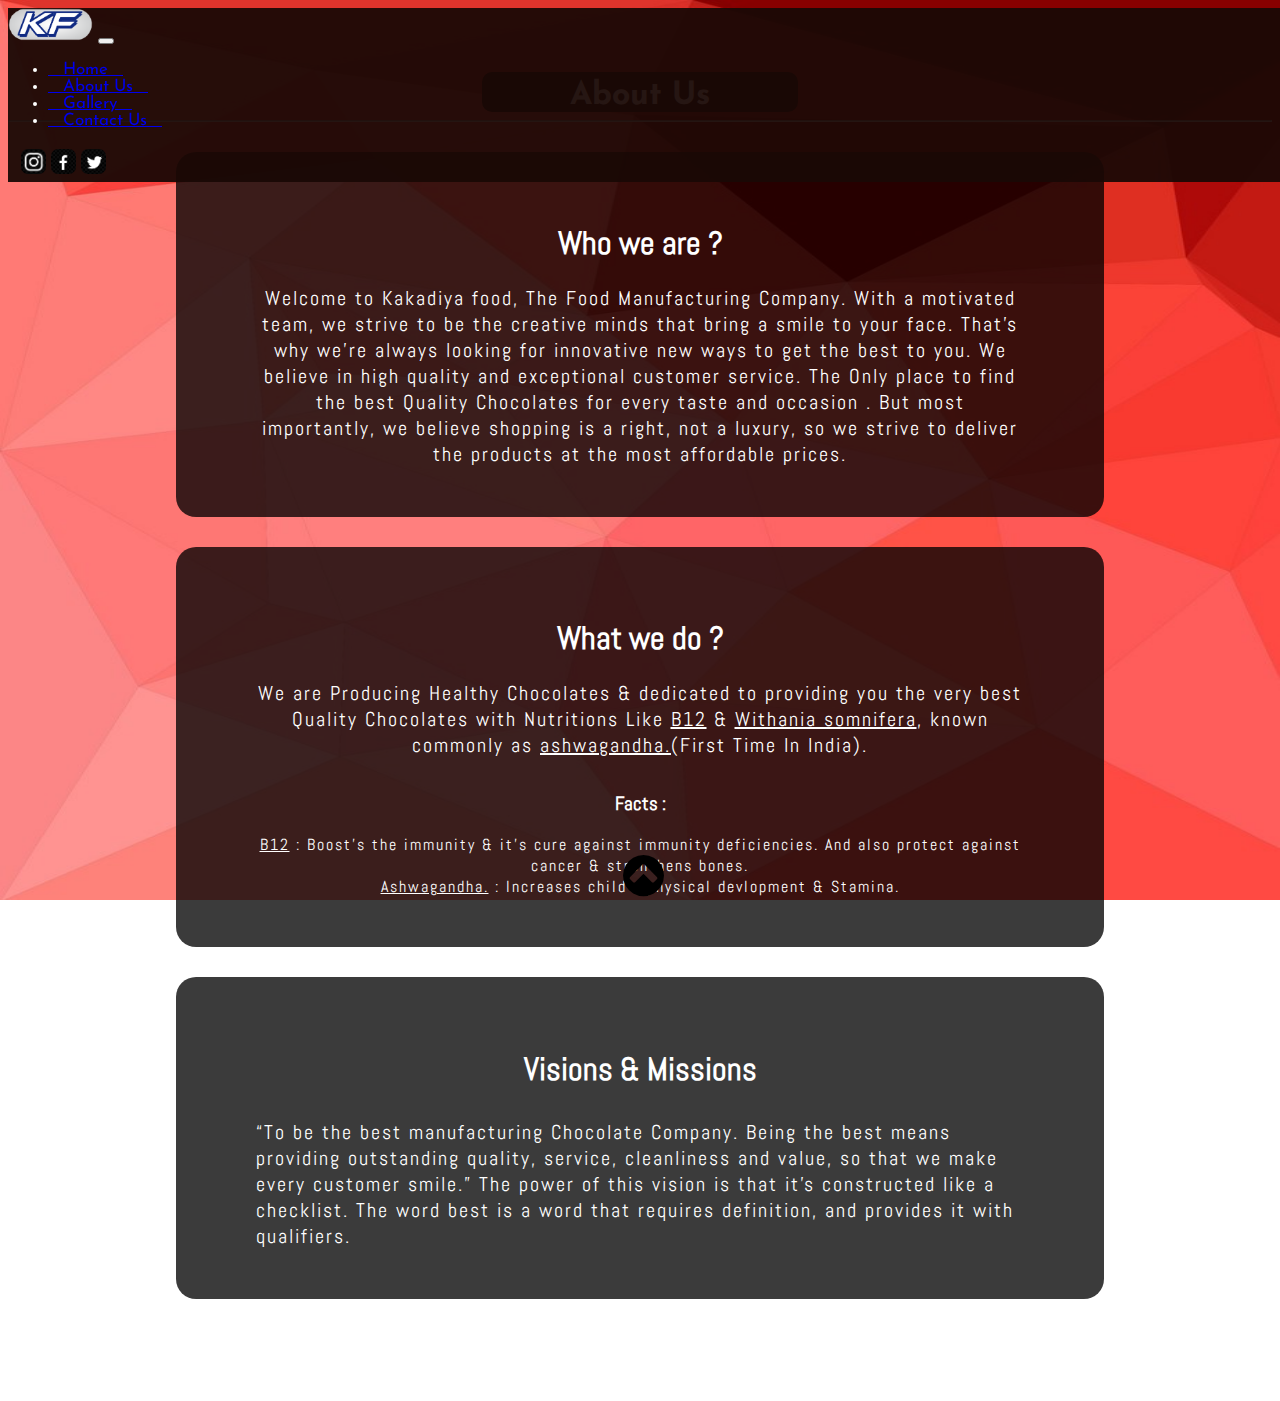
<file: about.html>
<!DOCTYPE html>
<html lang="en">
  <head>
    <!-- Required meta tags -->
    <meta charset="utf-8" />
    <meta
      name="viewport"
      content="width=device-width, initial-scale=1, shrink-to-fit=no"
    />
    <link rel="shortcut icon" href="/images/favicon.png" type="image/x-icon"/>
    <!-- Bootstrap CSS -->
    <link
      rel="stylesheet"
      href="https://stackpath.bootstrapcdn.com/bootstrap/4.5.0/css/bootstrap.min.css"
      integrity="sha384-9aIt2nRpC12Uk9gS9baDl411NQApFmC26EwAOH8WgZl5MYYxFfc+NcPb1dKGj7Sk"
      crossorigin="anonymous"
    />
    <link href="https://fonts.googleapis.com/css2?family=Abel&display=swap" rel="stylesheet">
    <link rel="stylesheet" href="style.css" />
    <link
      href="//maxcdn.bootstrapcdn.com/font-awesome/4.7.0/css/font-awesome.min.css"
      rel="stylesheet"
    />
    <link
      href="https://fonts.googleapis.com/css2?family=Josefin+Sans&display=swap"
      rel="stylesheet"
    />
    <!-- Primary Meta Tags -->
<title>ABOUT US | KAKADIYA FOOD</title>
<meta name="title" content="ABOUT US | KAKADIYA FOOD">
<meta name="description" content="We are Producing Healthy Chocolates & dedicated to providing you the very best Quality Chocolates with Nutritions Like B12 & Withania somnifera, known commonly as ashwagandha.(First Time In India).

Facts : B12 : Boost's the immunity & it's cure against immunity deficiencies. And also protect against cancer & strenthens bones.
Ashwagandha. : Increases child's physical devlopment & Stamina.">

<!-- Open Graph / Facebook -->
<meta property="og:type" content="website">
<meta property="og:url" content="https://kakadiyafood.com/about.html">
<meta property="og:title" content="ABOUT US | KAKADIYA FOOD">
<meta property="og:description" content="We are Producing Healthy Chocolates & dedicated to providing you the very best Quality Chocolates with Nutritions Like B12 & Withania somnifera, known commonly as ashwagandha.(First Time In India).

Facts : B12 : Boost's the immunity & it's cure against immunity deficiencies. And also protect against cancer & strenthens bones.
Ashwagandha. : Increases child's physical devlopment & Stamina.">
<meta property="og:image" content="">

<!-- Twitter -->
<meta property="twitter:card" content="summary_large_image">
<meta property="twitter:url" content="https://kakadiyafood.com/about.html">
<meta property="twitter:title" content="ABOUT US | KAKADIYA FOOD">
<meta property="twitter:description" content="We are Producing Healthy Chocolates & dedicated to providing you the very best Quality Chocolates with Nutritions Like B12 & Withania somnifera, known commonly as ashwagandha.(First Time In India).

Facts : B12 : Boost's the immunity & it's cure against immunity deficiencies. And also protect against cancer & strenthens bones.
Ashwagandha. : Increases child's physical devlopment & Stamina.">
<meta property="twitter:image" content="">
  </head>

  <body>
    <div class="navbars">
      <div class="container-fluid-sm"></div>
      <nav class="navbar navbar-expand-lg navbar-dark bg-dark">
        <a class="navbar-brand" href="#"
          ><img src="images/logo.png" alt="KF" srcset=""
        /></a>
        <button
          class="navbar-toggler"
          type="button"
          data-toggle="collapse"
          data-target="#navbarSupportedContent"
          aria-controls="navbarSupportedContent"
          aria-expanded="false"
          aria-label="Toggle navigation"
        >
          <span class="navbar-toggler-icon"></span>
        </button>

        <div class="collapse navbar-collapse" id="navbarSupportedContent">
          <ul class="navbar-nav m-lg-auto nav-pills">
            <li class="nav-item">
              <a class="nav-link" href="index.html"
                >‏‏‎ ‎‏‏‎ ‎‏‏‎ ‎‏‏‎‏‏‎Home‏‏‎ ‎‏‏‎ ‎‏‏‎ ‎</a
              >
            </li>
            <li class="nav-item active">
              <a class="nav-link" href="about.html"
                >‏‏‎ ‎‏‏‎ ‎‏‏‎ ‎‏‏‎About Us‏‏‎ ‎‏‏‎ ‎‏‏‎ ‎</a
              >
            </li>
            <li class="nav-item">
              <a class="nav-link" href="gallery.html"
                >‏‏‎ ‎‏‏‎ ‎‏‏‎ Gallery‏‏‎ ‎‏‏‎ ‎‏‏‎ ‎</a
              >
            </li>
            <li class="nav-item">
              <a class="nav-link" href="contact.html"
                >‎‎‏‏‎ ‎‏‏‎ ‎‏‏‎ ‎‏‏‎Contact Us‏‏‎ ‎‏‏‎ ‎‏‏‎ ‎</a
              >
            </li>
          </ul>
          <div class="social">
            <a href="https://www.instagram.com/kakadiya_food/" target="_blank">
              <img src="images/11.jpg" id="insta" alt="" srcset=""
            /></a>

            <a
              href="https://www.facebook.com/Kakadiya-Food-114251750316776/?hc_ref=ARSWFAFwj4rIlxLxaVo3YxzBINAG02li6GuiA-Myv8czpEU5sCCBFCjyTq0wTZN6WKw&ref=nf_target"
              target="_blank"
            >
              <img src="images/12.jpg" id="fb" alt="" srcset=""
            /></a>

            <a href="https://twitter.com/kakadiyaf" target="_blank">
              <img src="images/13.jpg" id="twitter" alt="" srcset=""
            /></a>
          </div>
        </div>
      </nav>
    </div>

    <br><br>
      <br><br> 
    <div class="heading">
      <h1>
        About Us
      </h1>
    </div>
<hr>
    <div class="info">
      <div class="wwr">
        <h1>Who we are ?</h1>
        <p1
          >Welcome to Kakadiya food, The Food Manufacturing Company. With a motivated
          team, we strive to be the creative minds that bring a smile to your
          face. That’s why we’re always looking for innovative new ways to get
          the best to you. We believe in high quality and exceptional customer
          service. The Only place to find the best Quality Chocolates for every
          taste and occasion . But most importantly, we believe shopping is a
          right, not a luxury, so we strive to deliver the products at the most
          affordable prices.</p1
        >
      </div>
      <div class="wwd">
        <h1>What we do ?</h1>
        <p1
          >We are Producing Healthy Chocolates & dedicated to providing you the
          very best Quality Chocolates with Nutritions Like <u>B12</u> &
          <u>Withania somnifera</u>, known commonly as <u>ashwagandha.</u>(First Time In
          India). <br><br>
        </p1>
        <h3>Facts :</h3>
        <div class="lists">
          <p2>
            <u>B12</u> : Boost's the immunity & it's cure against immunity
            deficiencies. And also protect against cancer & strenthens bones.
            <br>
          </p2>

          <p2><u>Ashwagandha.</u> : Increases child's physical devlopment & Stamina.</p2>
        </div>
      </div>

      <div class="ovm">
        <h1>Visions & Missions</h1>
        <p1
          >“To be the best manufacturing Chocolate Company. Being the best means
          providing outstanding quality, service, cleanliness and value, so that
          we make every customer smile.” The power of this vision is that it’s
          constructed like a checklist. The word best is a word that requires
          definition, and provides it with qualifiers.</p1
        >
      </div>
    </div>
    
    <!-- footer  -->
  
    <br /><br /><br /><br />

    <div class="footer">
      <div id="button"><i class="fa  fa-chevron-circle-up fa-3x"></i></div>
      <div id="container">
        <div id="cont">
          <div class="footer_center">
            <h3>
              Follow Us On <br />
              <a href="https://www.instagram.com/kakadiya_food/" target="_blank"
                ><i class="fa fa-instagram fa-lg"></i
              ></a>
              <a
                href="https://www.facebook.com/Kakadiya-Food-114251750316776/?hc_ref=ARSWFAFwj4rIlxLxaVo3YxzBINAG02li6GuiA-Myv8czpEU5sCCBFCjyTq0wTZN6WKw&ref=nf_target"
                target="_blank"
                ><i class="fa fa-facebook-square fa-lg"></i
              ></a>
              <a href="https://twitter.com/kakadiyaf" target="_blank"
                ><i class="fa fa-twitter-square fa-lg"></i
              ></a>
            </h3>
            <p>
              ‎‏‏‎ ‎‏‏‎ ‎‏‏‎‏‏‎ ‎‏‏‎ ‎‏‏‎ Copyright © 2020 | All Rights
              Reserved. <br> ‎‏‏‎ ‎‏‏‎ ‎‏‏‎‏‏‎ ‎‏‏‎ ‎‏‏‎ ‎‏‏‎‏‏‎‏‏‎ ‎‏‏‎ ‎‏‏‎ ‎‏‏‎ ‎‏‏‎Devloped by <a href="https://www.instagram.com/dhruv_2210/?hl=en"> ‎‏‏‎‏‏‎ <u>Dhruv Thummar</u> ‎‏‏‎‏‏‎ </a><i class="fa fa-bookmark"></i>
            </p>
          </div>
        </div>
      </div>
    </div>

    <!-- Optional JavaScript -->
    <!-- jQuery first, then Popper.js, then Bootstrap JS -->
    <script
      src="https://code.jquery.com/jquery-3.5.1.slim.min.js"
      integrity="sha384-DfXdz2htPH0lsSSs5nCTpuj/zy4C+OGpamoFVy38MVBnE+IbbVYUew+OrCXaRkfj"
      crossorigin="anonymous"
    ></script>
    <script
      src="https://cdn.jsdelivr.net/npm/popper.js@1.16.0/dist/umd/popper.min.js"
      integrity="sha384-Q6E9RHvbIyZFJoft+2mJbHaEWldlvI9IOYy5n3zV9zzTtmI3UksdQRVvoxMfooAo"
      crossorigin="anonymous"
    ></script>
    <script
      src="https://stackpath.bootstrapcdn.com/bootstrap/4.5.0/js/bootstrap.min.js"
      integrity="sha384-OgVRvuATP1z7JjHLkuOU7Xw704+h835Lr+6QL9UvYjZE3Ipu6Tp75j7Bh/kR0JKI"
      crossorigin="anonymous"
    ></script>
  </body>
</html>
</file>
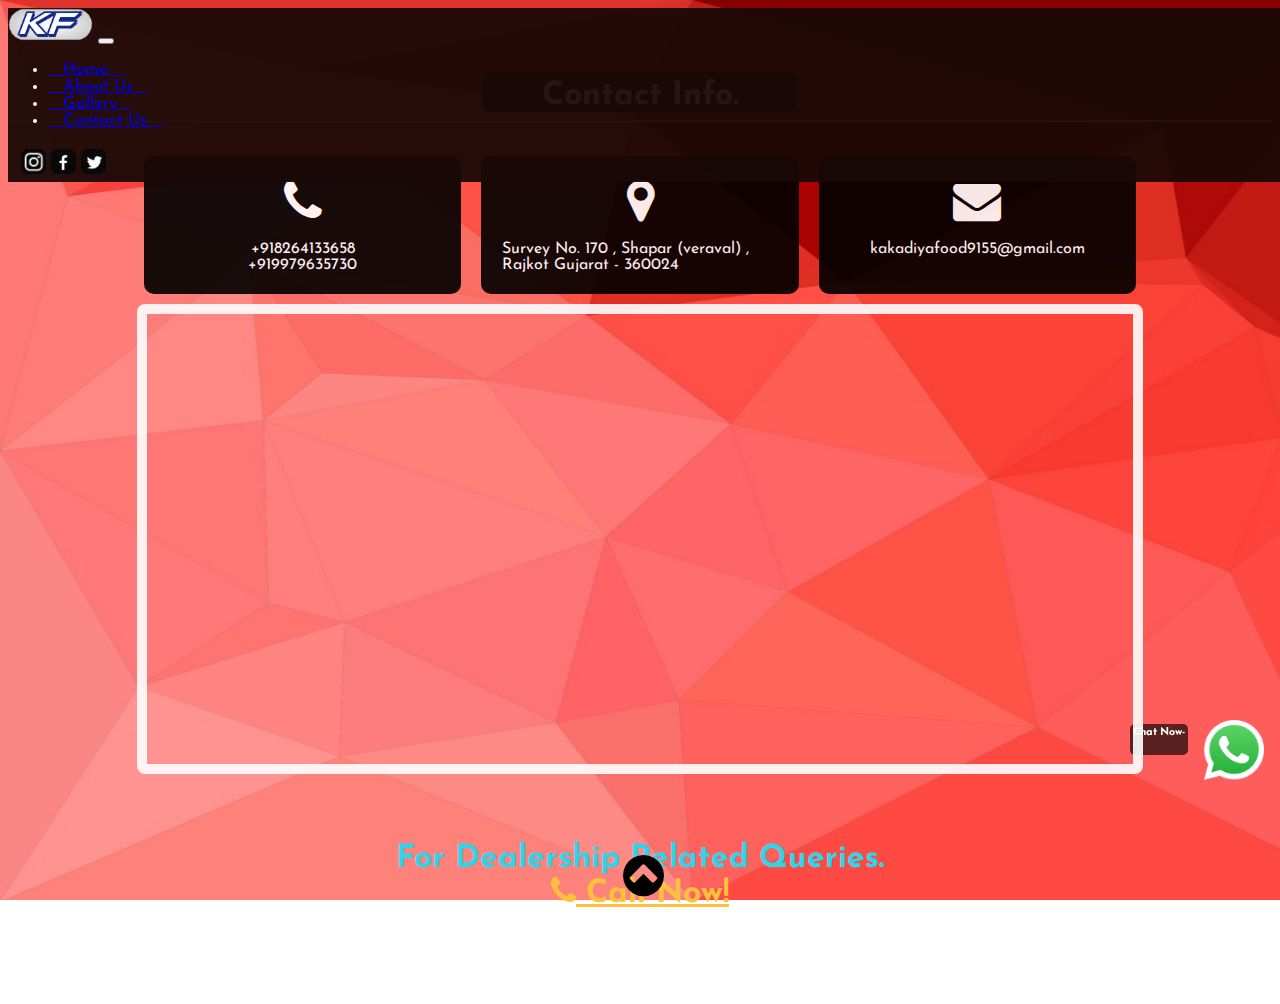
<file: contact.html>
<!doctype html>
<html lang="en">

<head>
    <!-- Required meta tags -->
    <meta charset="utf-8">
    <meta name="viewport" content="width=device-width, initial-scale=1, shrink-to-fit=no">

    <link rel="shortcut icon" href="/images/favicon.png" type="image/x-icon"/>
    <!-- Bootstrap CSS -->
    <link rel="stylesheet" href="https://stackpath.bootstrapcdn.com/bootstrap/4.5.0/css/bootstrap.min.css"
        integrity="sha384-9aIt2nRpC12Uk9gS9baDl411NQApFmC26EwAOH8WgZl5MYYxFfc+NcPb1dKGj7Sk" crossorigin="anonymous">
    <link rel="stylesheet" href="style.css">
    <link href="//maxcdn.bootstrapcdn.com/font-awesome/4.7.0/css/font-awesome.min.css" rel="stylesheet">
    <link href="https://fonts.googleapis.com/css2?family=Josefin+Sans&display=swap" rel="stylesheet">

    <title>Contact Info. | KAKADIYA FOOD</title>
    <meta name="title" content="Contact Info. | KAKADIYA FOOD">
    <meta name="description" content="For Dealership Related Queries.
    Call Now!
    Survey No. 170 , Shapar (veraval) , 
    Rajkot  Gujarat - 360024
    
    +919979635730 
    +918264133658">
    
    <!-- Open Graph / Facebook -->
    <meta property="og:type" content="website">
    <meta property="og:url" content="https://kakadiyafood.com/contact.html">
    <meta property="og:title" content="Contact Info. | KAKADIYA FOOD">
    <meta property="og:description" content="For Dealership Related Queries.
    Call Now!
    Survey No. 170 , Shapar (veraval) , 
    Rajkot  Gujarat - 360024
    
    +919979635730 
    +918264133658">
    <meta property="og:image" content="">
    
    <!-- Twitter -->
    <meta property="twitter:card" content="summary_large_image">
    <meta property="twitter:url" content="https://kakadiyafood.com/contact.html">
    <meta property="twitter:title" content="Contact Info. | KAKADIYA FOOD">
    <meta property="twitter:description" content="For Dealership Related Queries.
    Call Now!
    Survey No. 170 , Shapar (veraval) , 
    Rajkot  Gujarat - 360024
    
    +919979635730 
    +918264133658">
    <meta property="twitter:image" content="">


</head>

<body>
    <div class="navbars">
        <div class="container-fluid-sm"></div>
        <nav class="navbar navbar-expand-lg navbar-dark bg-dark">
            <a class="navbar-brand" href="#"><img src="images/logo.png" alt="KF" srcset=""></a>
            <button class="navbar-toggler" type="button" data-toggle="collapse" data-target="#navbarSupportedContent"
                aria-controls="navbarSupportedContent" aria-expanded="false" aria-label="Toggle navigation">
                <span class="navbar-toggler-icon"></span>
            </button>

            <div class="collapse navbar-collapse " id="navbarSupportedContent">

                <ul class="navbar-nav m-lg-auto nav-pills ">
                    <li class="nav-item ">
                        <a class="nav-link" href="index.html">‏‏‎ ‎‏‏‎ ‎‏‏‎ ‎‏‏‎‏‏‎Home‏‏‎ ‎‏‏‎ ‎‏‏‎ ‎</a>
                    </li>
                    <li class="nav-item">
                        <a class="nav-link" href="about.html">‏‏‎ ‎‏‏‎ ‎‏‏‎ ‎‏‏‎About Us‏‏‎ ‎‏‏‎ ‎‏‏‎ ‎</a>
                    </li>
                    <li class="nav-item ">
                        <a class="nav-link" href="gallery.html">‏‏‎ ‎‏‏‎ ‎‏‏‎ Gallery‏‏‎ ‎‏‏‎ ‎‏‏‎
                            ‎</a>
                    </li>
                    <li class="nav-item active">
                        <a class="nav-link" href="contact.html">‎‎‏‏‎ ‎‏‏‎ ‎‏‏‎ ‎‏‏‎Contact Us‏‏‎ ‎‏‏‎
                            ‎‏‏‎
                            ‎</a>
                    </li>

                </ul>
                <div class="social">
                    <a href="https://www.instagram.com/kakadiya_food/" target="_blank"><img src="../images/11.jpg" id="insta" alt=""
                            srcset=""></a>
                    <a
                        href="https://www.facebook.com/Kakadiya-Food-114251750316776/?hc_ref=ARSWFAFwj4rIlxLxaVo3YxzBINAG02li6GuiA-Myv8czpEU5sCCBFCjyTq0wTZN6WKw&ref=nf_target" target="_blank">
                        <img src="../images/12.jpg" id="fb" alt="" srcset=""></a>
                    <a href="https://twitter.com/kakadiyaf" target="_blank"> <img src="../images/13.jpg" id="twitter" alt=""
                            srcset=""></a>

                </div>
            </div>
        </nav>
    </div>
    
    
    
  <!-- whatsapp -->
    
  <div class="icon-bar">
    <h6>Chat Now-</h6>  <a href="https://api.whatsapp.com/send?phone=918264133658&text=&source=&data=&app_absent=" Target="_blank" class="whatsapp"><img src="../images/wp.png" alt="" srcset=""></i></a> 
    
  </div>            
<!-- whatsapp -->

<br><br><br>    

  <br>
    <div class="boxx">
        <div class="heading">
            <h1>
                Contact Info.
            </h1>
        </div>
       <hr>
       <br> 
        <div class="grid-container">
                <div class="grid-item">
                    <div class="flex-box">
                        
                        
                        <i class="fa fa-phone fa-3x"></i>
                        <br><a href="tel:+918264133658" class="phoneMe">+918264133658 </a>
                        <a href="tel:+919979635730" class="phoneMe">+919979635730 </a>
                    </div>
                </div>
                <div class="grid-item">
                    <div class="flex-box">
                        <i class="fa fa-map-marker fa-3x"></i>
                        <br> <a href="https://goo.gl/maps/M3ZyqowvFuGenmz9A" class="address" target="_blank">Survey No. 170 , Shapar (veraval) , 
                        Rajkot  Gujarat - 360024</a>
                    </div>
                </div>
                <div class="grid-item">
                    <div class="flex-box">
                        
                        
                        <i class="fa fa-envelope fa-3x"></i>
                        <br>
                        <a href="mailto:kakadiyafood9155@gmail.com" class="mail">kakadiyafood9155@gmail.com</a>
                        <br>
                    </div>
                </div>
            </div>
            
            <div class="mapp">
                <iframe
                    src="https://www.google.com/maps/embed?pb=!1m18!1m12!1m3!1d923.9253552046766!2d70.79682382918058!3d22.137356999088038!2m3!1f0!2f0!3f0!3m2!1i1024!2i768!4f13.1!3m3!1m2!1s0x0%3A0x0!2zMjLCsDA4JzE0LjUiTiA3MMKwNDcnNTAuNSJF!5e0!3m2!1sen!2sin!4v1592715922080!5m2!1sen!2sin"
                    width="600" height="450" frameborder="0" style="border:0;" allowfullscreen="" aria-hidden="false"
                    tabindex="0"></iframe>
    
            </div>
            <br><br><br>
            <div class="dealership">
                <h1>For Dealership Related Queries. <br>
                    <a href="tel:+918264133658"><i class="fa fa-phone fa-x"></i> Call Now!</a></h1>
            </div>

            <!-- footer  -->
            <br><br><br><br>

            
            <div class="footer">
                <div id="button"><i class="fa  fa-chevron-circle-up fa-3x"></i></div>
                <div id="container">
                <div id="cont">
                    <div class="footer_center">
                        <h3>Follow Us On  <br>
                            <a href="https://www.instagram.com/kakadiya_food/"target="_blank"><i class="fa fa-instagram fa-lg" ></i></a>
                            <a href="https://www.facebook.com/Kakadiya-Food-114251750316776/?hc_ref=ARSWFAFwj4rIlxLxaVo3YxzBINAG02li6GuiA-Myv8czpEU5sCCBFCjyTq0wTZN6WKw&ref=nf_target" target="_blank"><i class="fa fa-facebook-square fa-lg"></i></a>
                            <a href="https://twitter.com/kakadiyaf"target="_blank"><i class="fa fa-twitter-square fa-lg"></i></a>
                        </h3>
                  <p>
                      ‎‏‏‎ ‎‏‏‎ ‎‏‏‎‏‏‎ ‎‏‏‎ ‎‏‏‎ Copyright © 2020 | All Rights
                      Reserved. <br> ‎‏‏‎ ‎‏‏‎ ‎‏‏‎‏‏‎ ‎‏‏‎ ‎‏‏‎ ‎‏‏‎‏‏‎‏‏‎ ‎‏‏‎ ‎‏‏‎ ‎‏‏‎ ‎‏‏‎Devloped by <a href="https://www.instagram.com/dhruv_2210/?hl=en"> ‎‏‏‎‏‏‎ <u>Dhruv Thummar</u> ‎‏‏‎‏‏‎ </a><i class="fa fa-bookmark"></i>
                    </p>
                </div>
            </div>
        </div>
    </div>

    
  
    
    
    
    
    <!-- Optional JavaScript -->
    <!-- jQuery first, then Popper.js, then Bootstrap JS -->
    <script src="https://code.jquery.com/jquery-3.5.1.slim.min.js"
            integrity="sha384-DfXdz2htPH0lsSSs5nCTpuj/zy4C+OGpamoFVy38MVBnE+IbbVYUew+OrCXaRkfj"
            crossorigin="anonymous"></script>
        <script src="https://cdn.jsdelivr.net/npm/popper.js@1.16.0/dist/umd/popper.min.js"
            integrity="sha384-Q6E9RHvbIyZFJoft+2mJbHaEWldlvI9IOYy5n3zV9zzTtmI3UksdQRVvoxMfooAo"
            crossorigin="anonymous"></script>
        <script src="https://stackpath.bootstrapcdn.com/bootstrap/4.5.0/js/bootstrap.min.js"
            integrity="sha384-OgVRvuATP1z7JjHLkuOU7Xw704+h835Lr+6QL9UvYjZE3Ipu6Tp75j7Bh/kR0JKI"
            crossorigin="anonymous"></script>
</body>
</file>
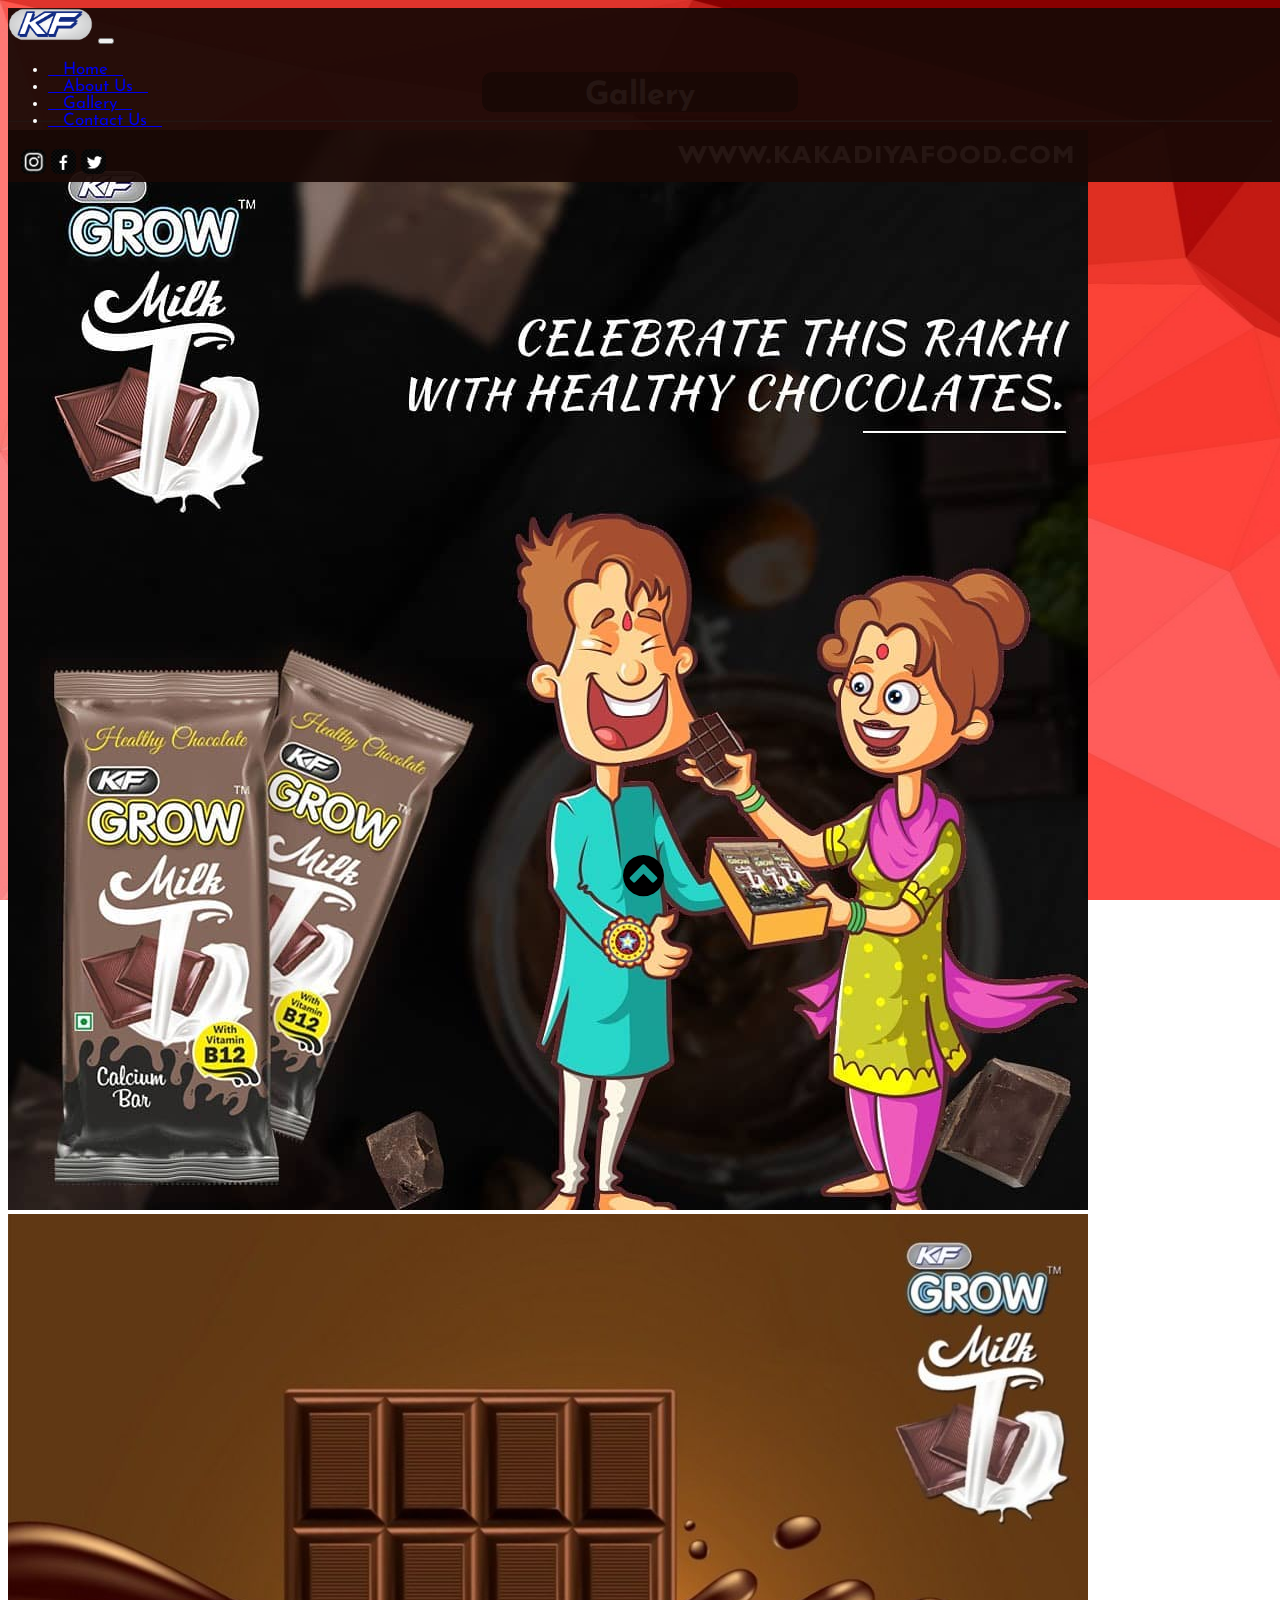
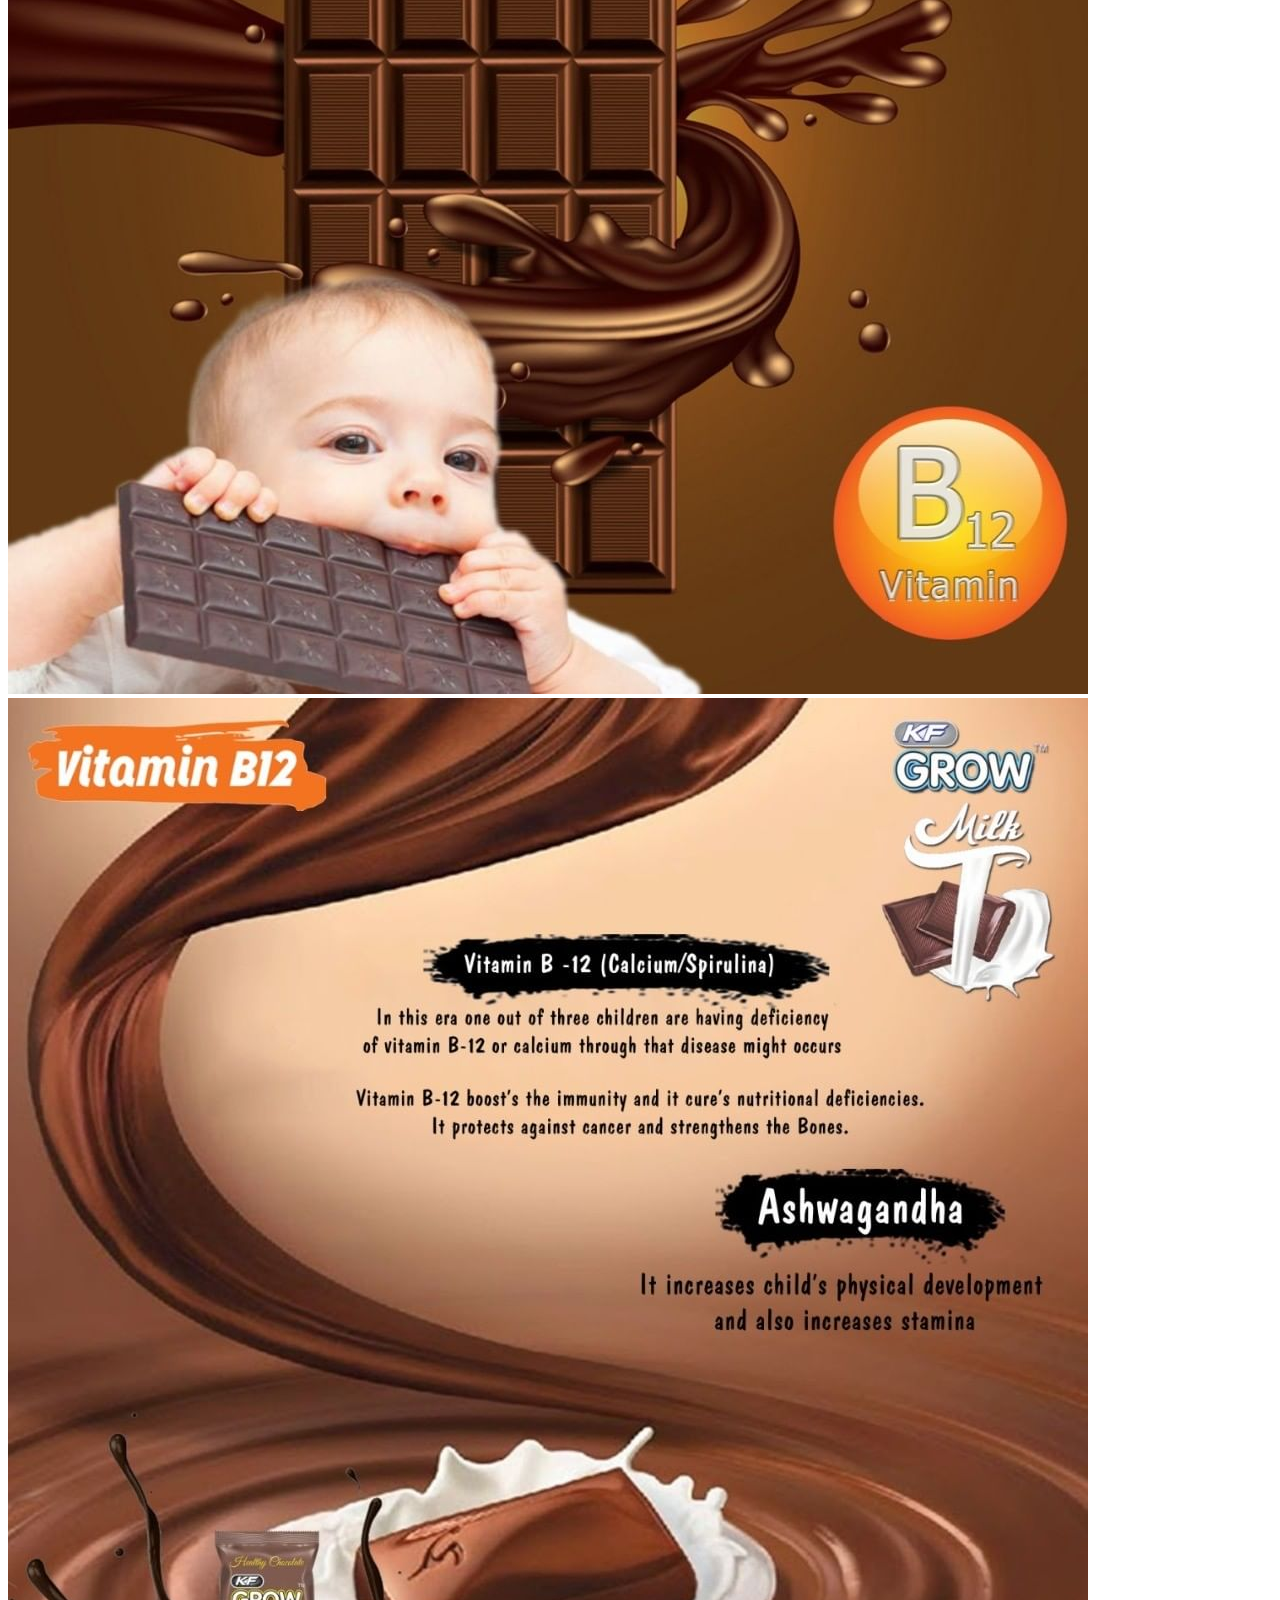
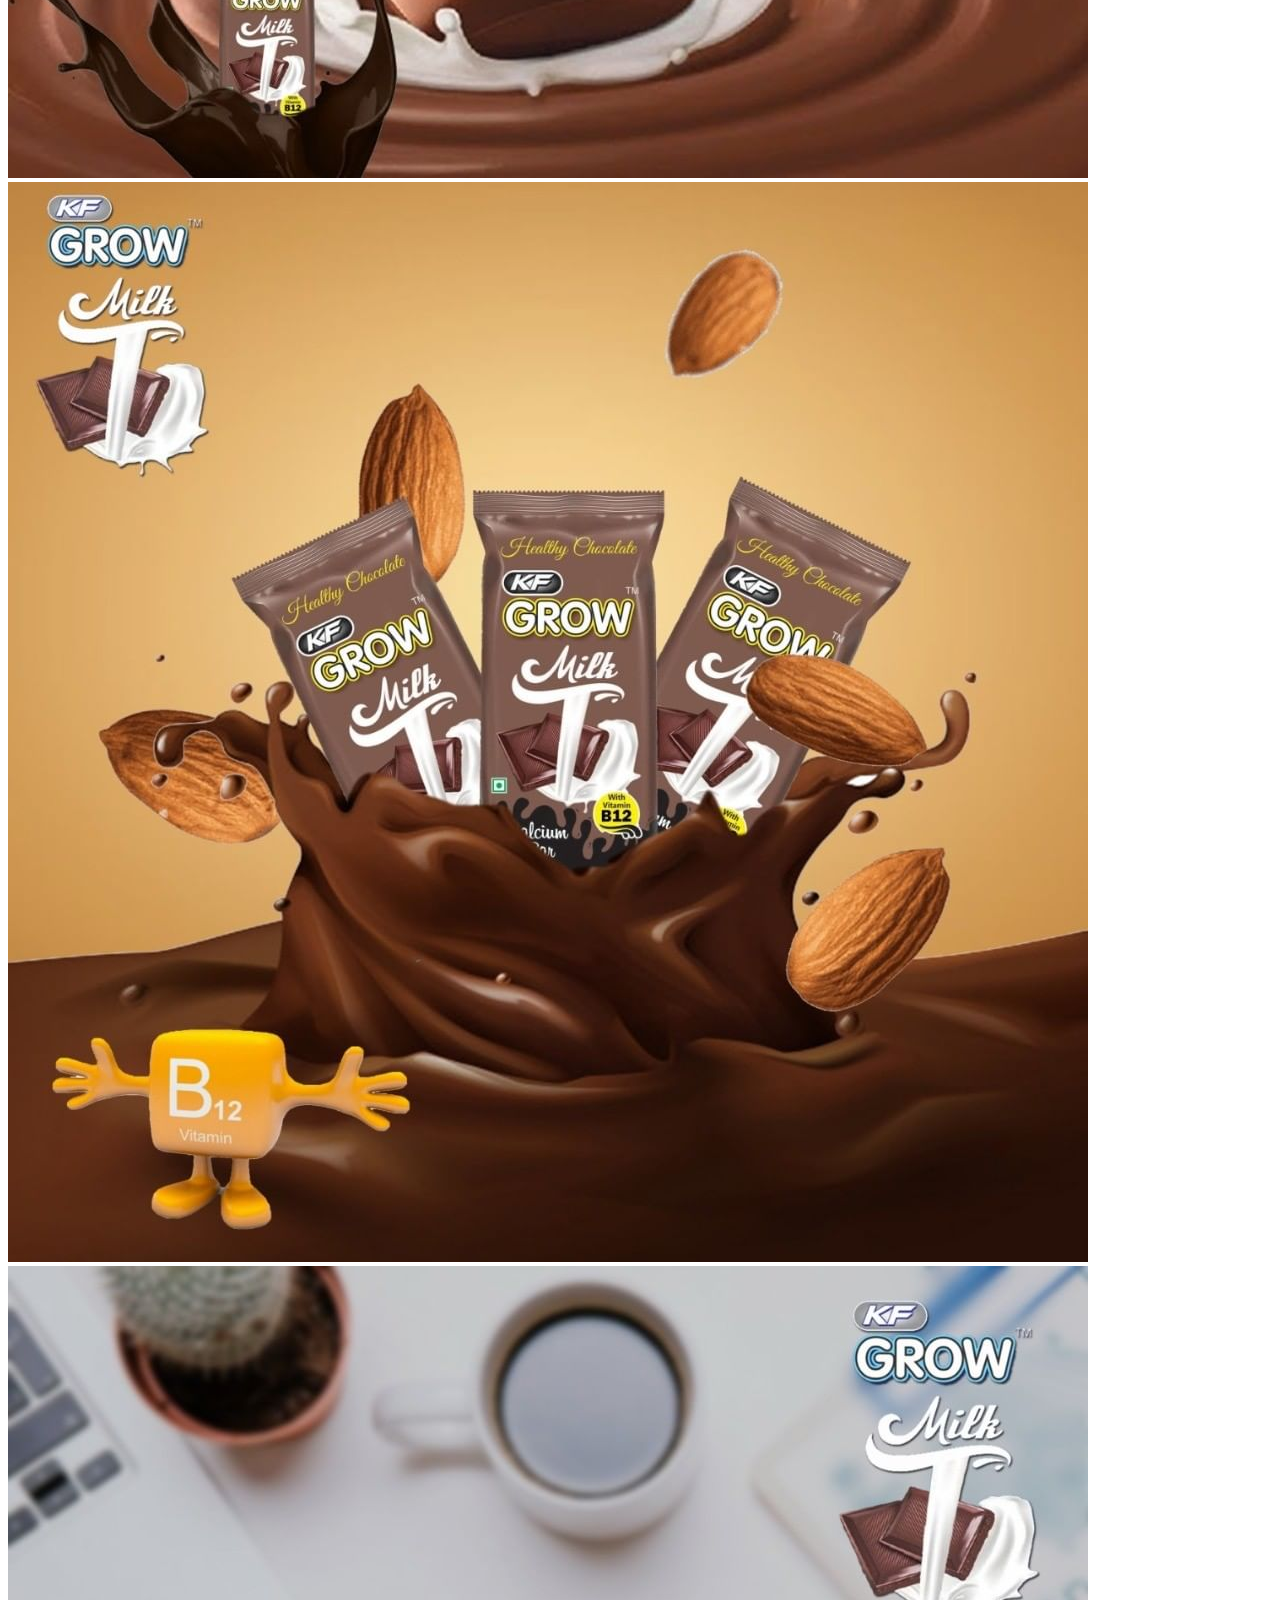
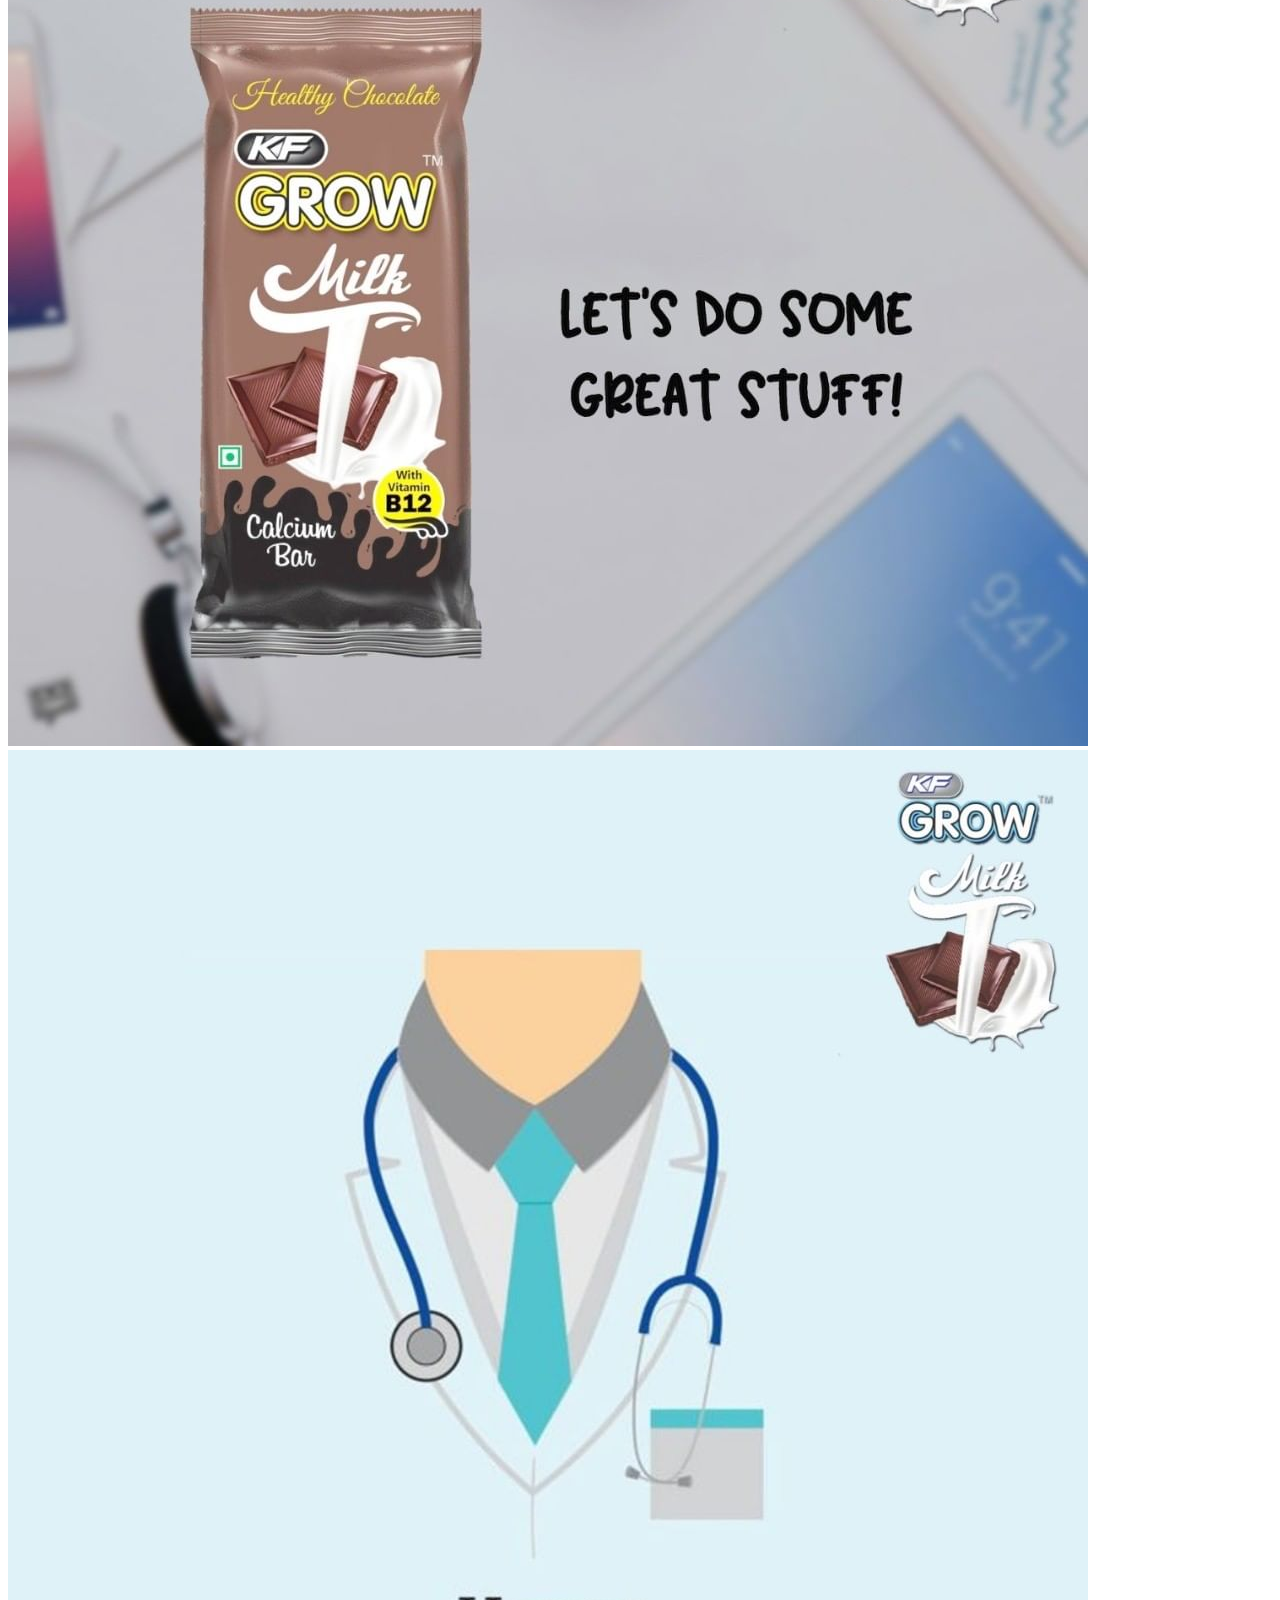
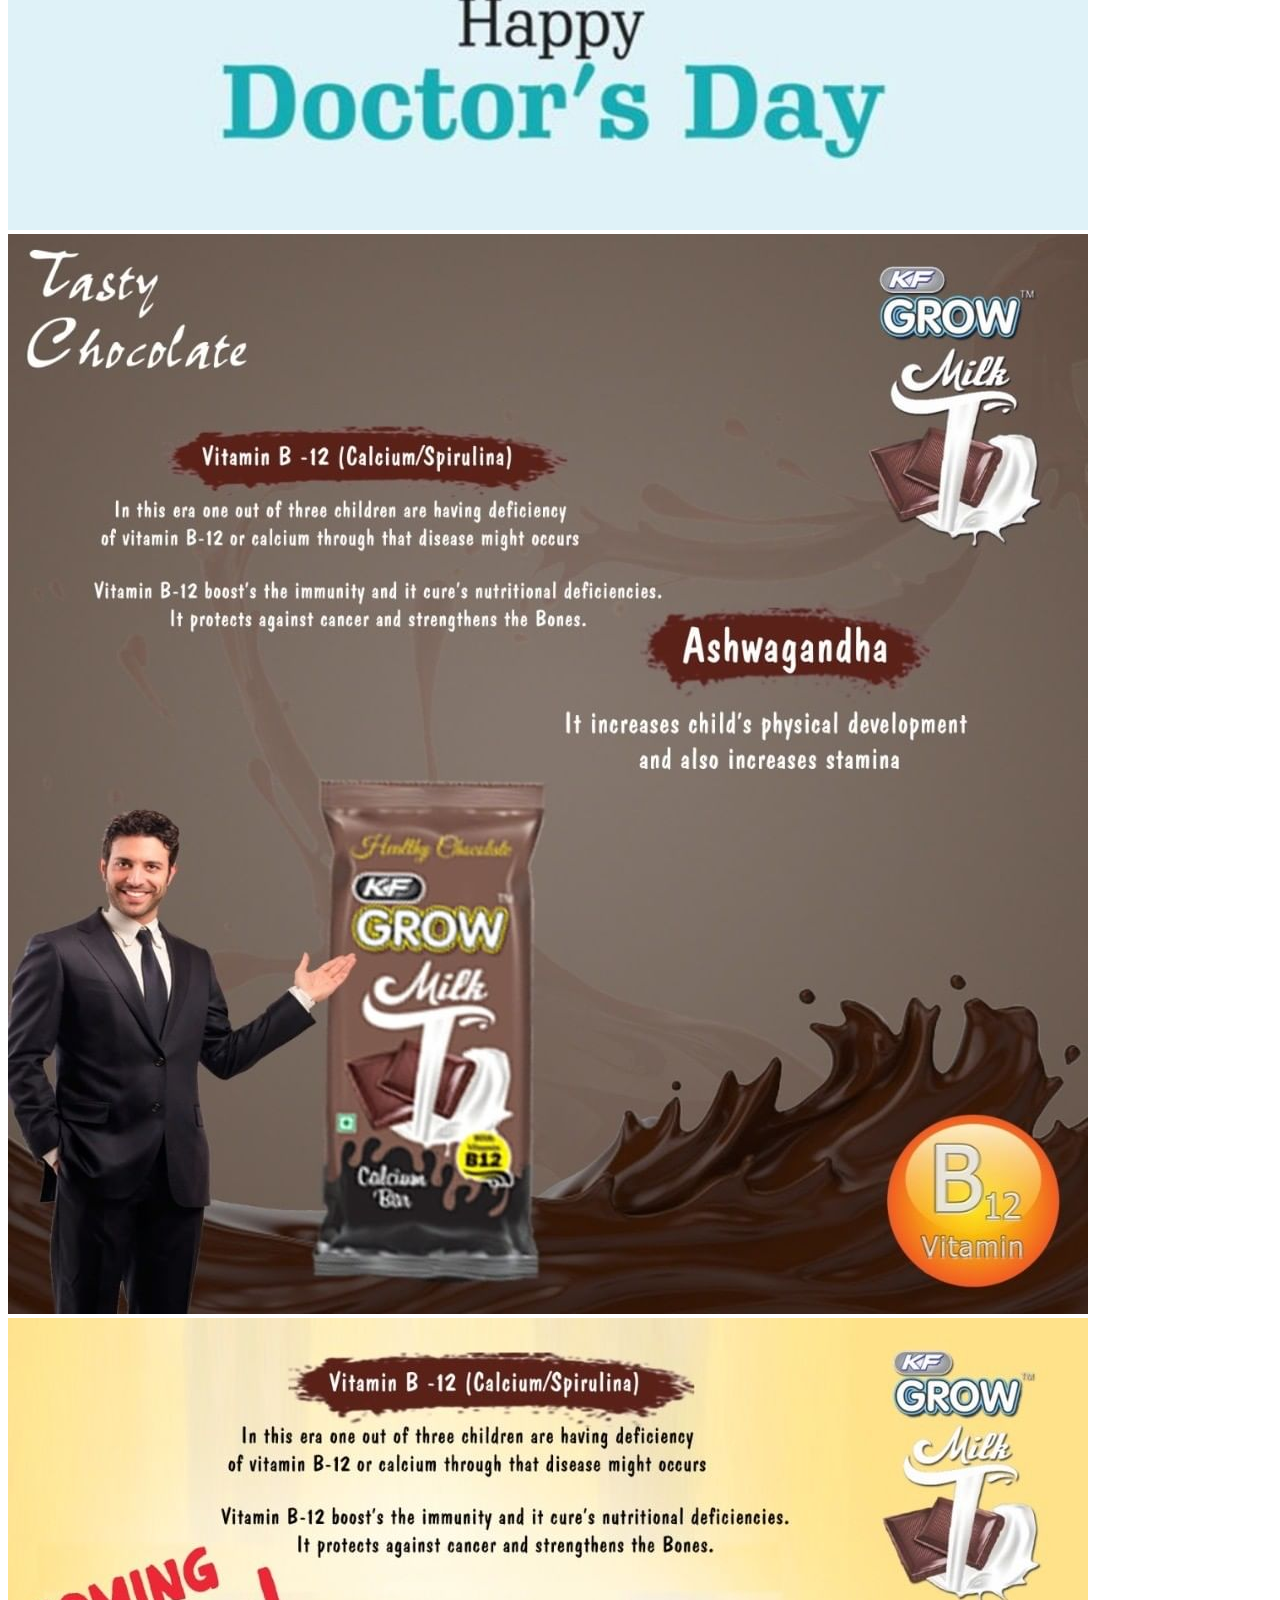
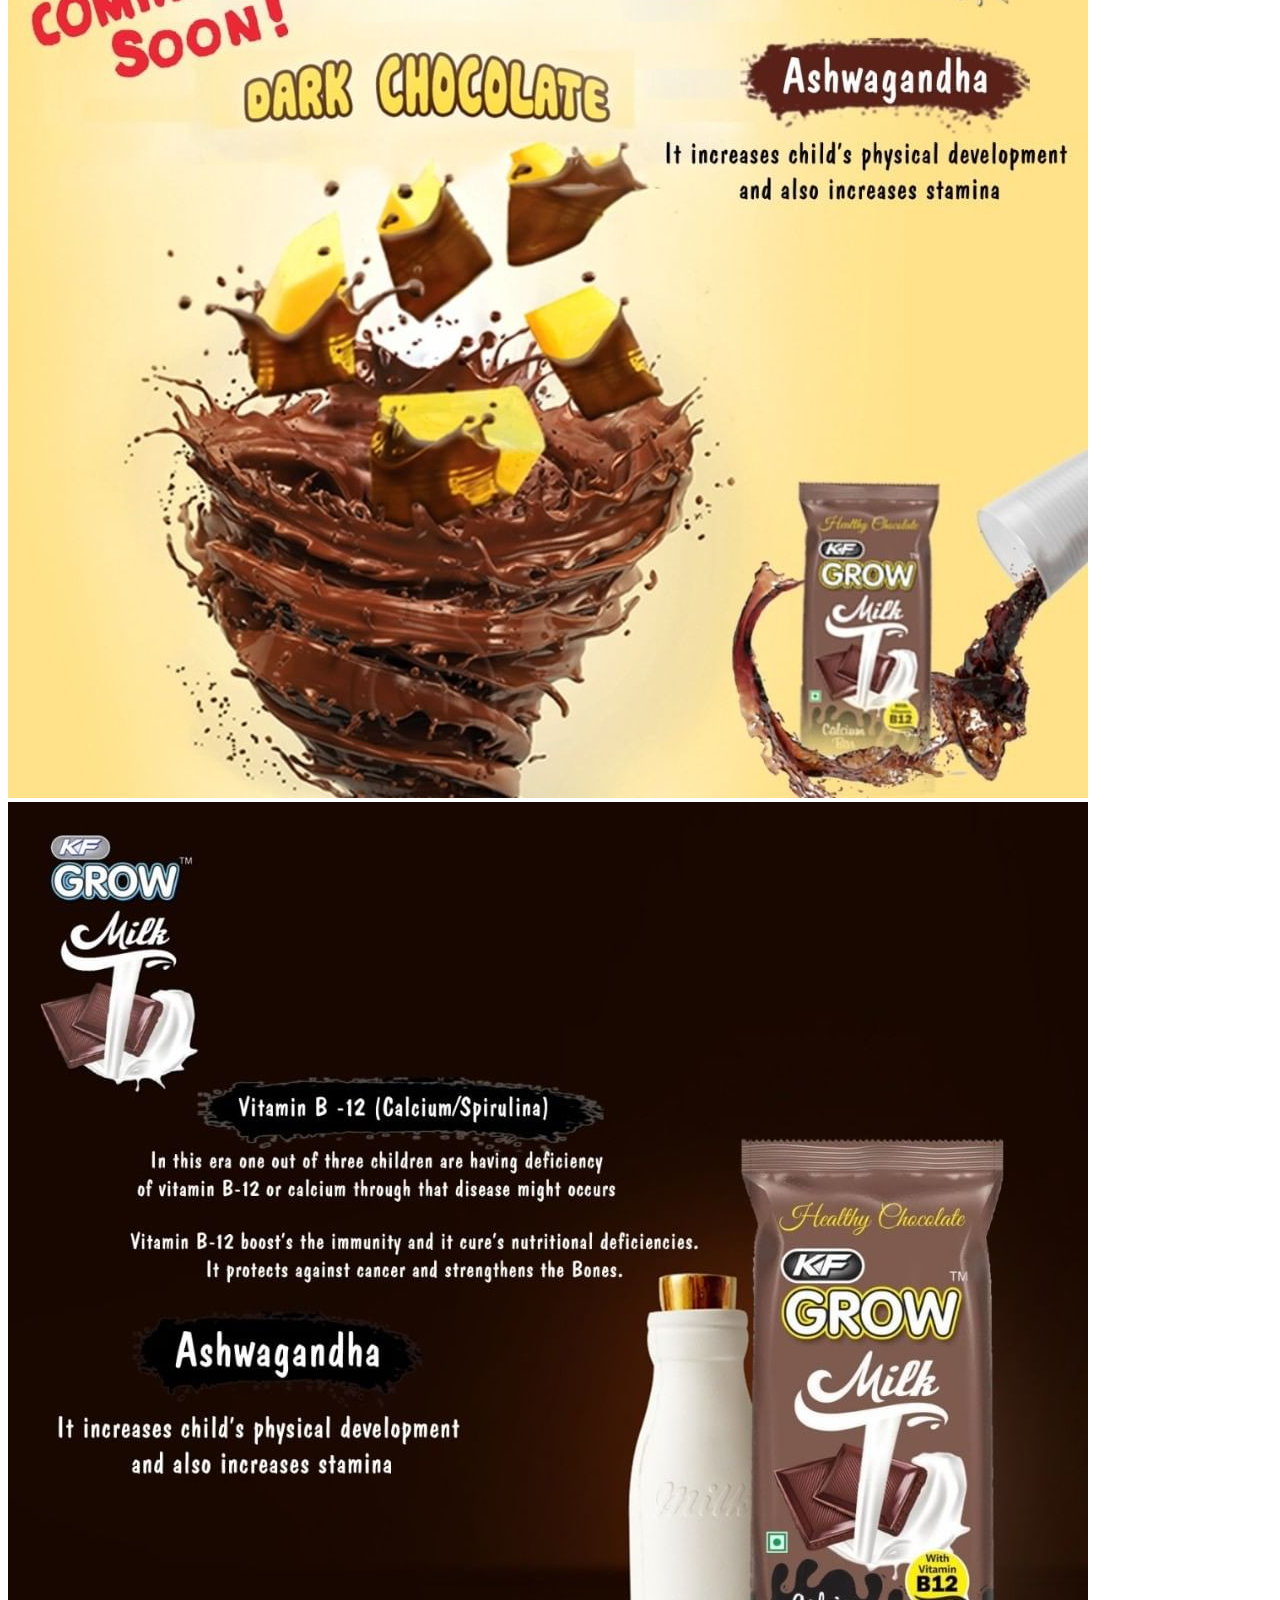
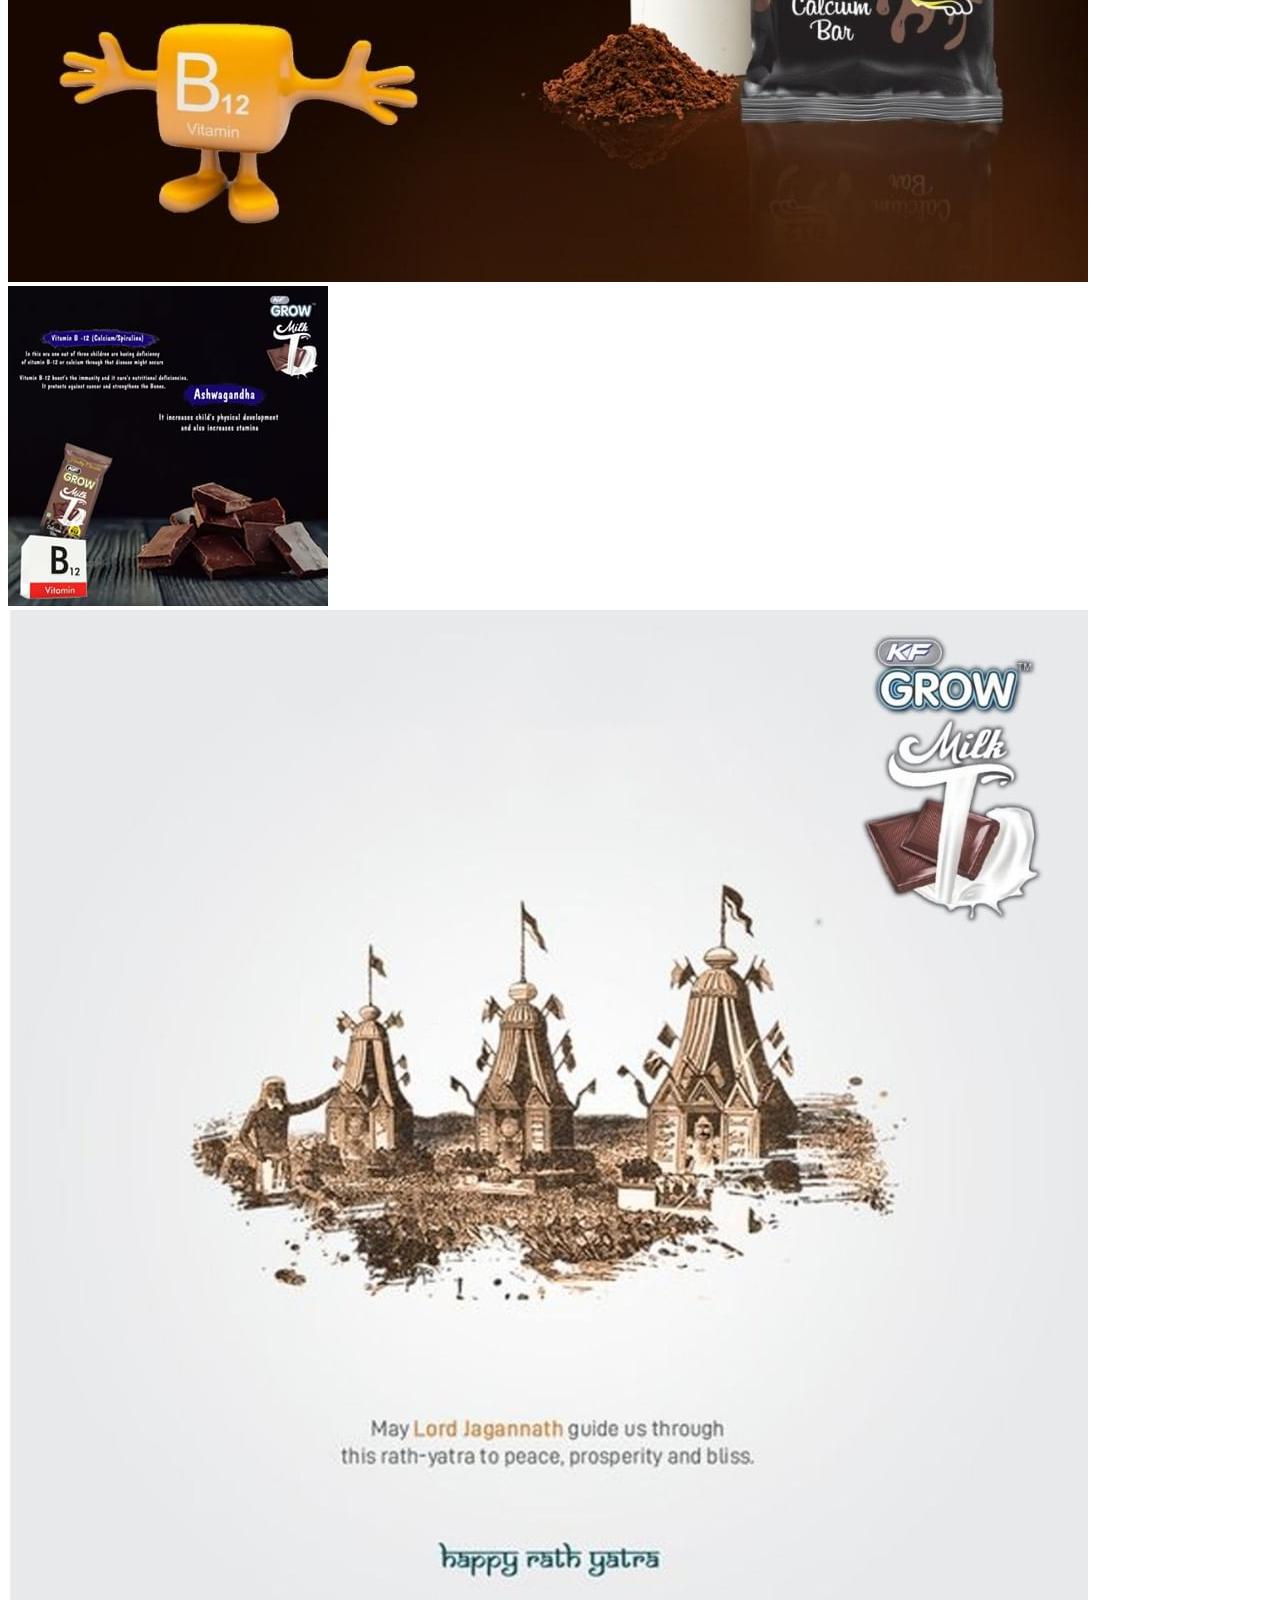
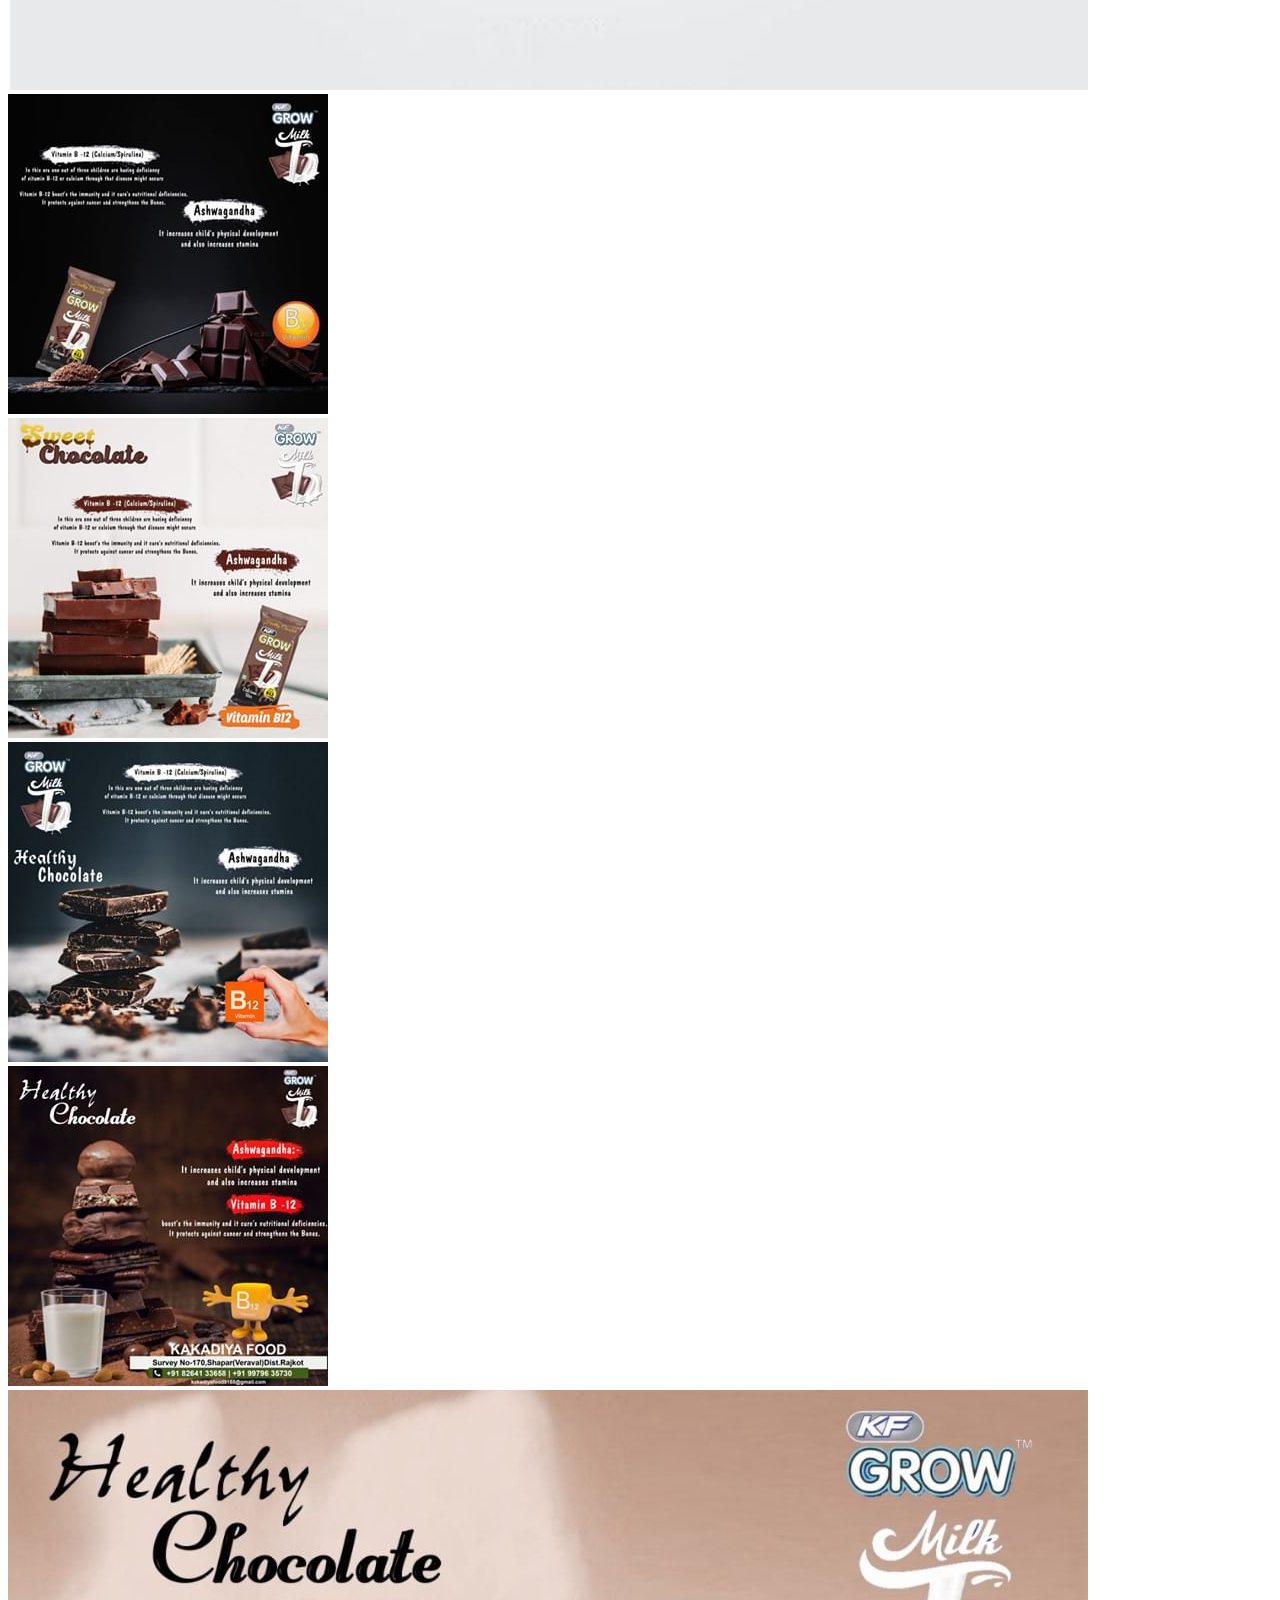
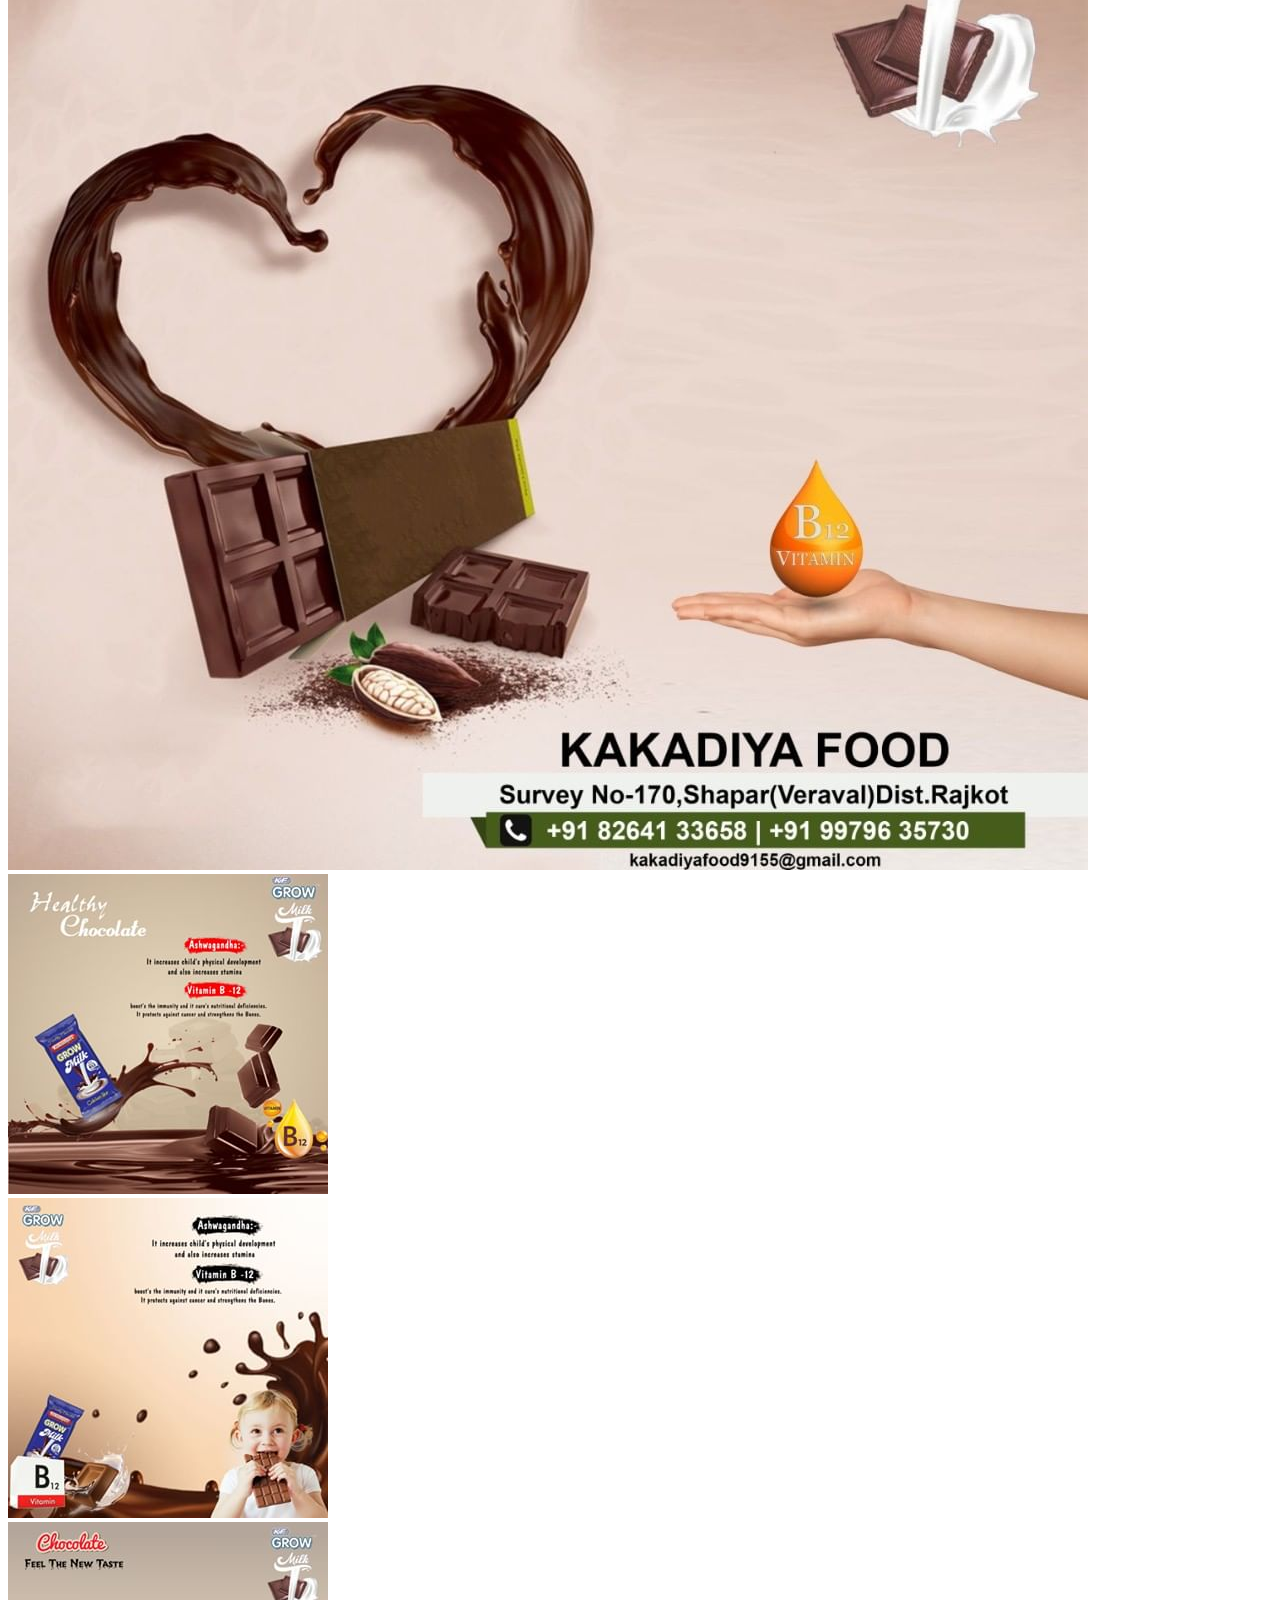
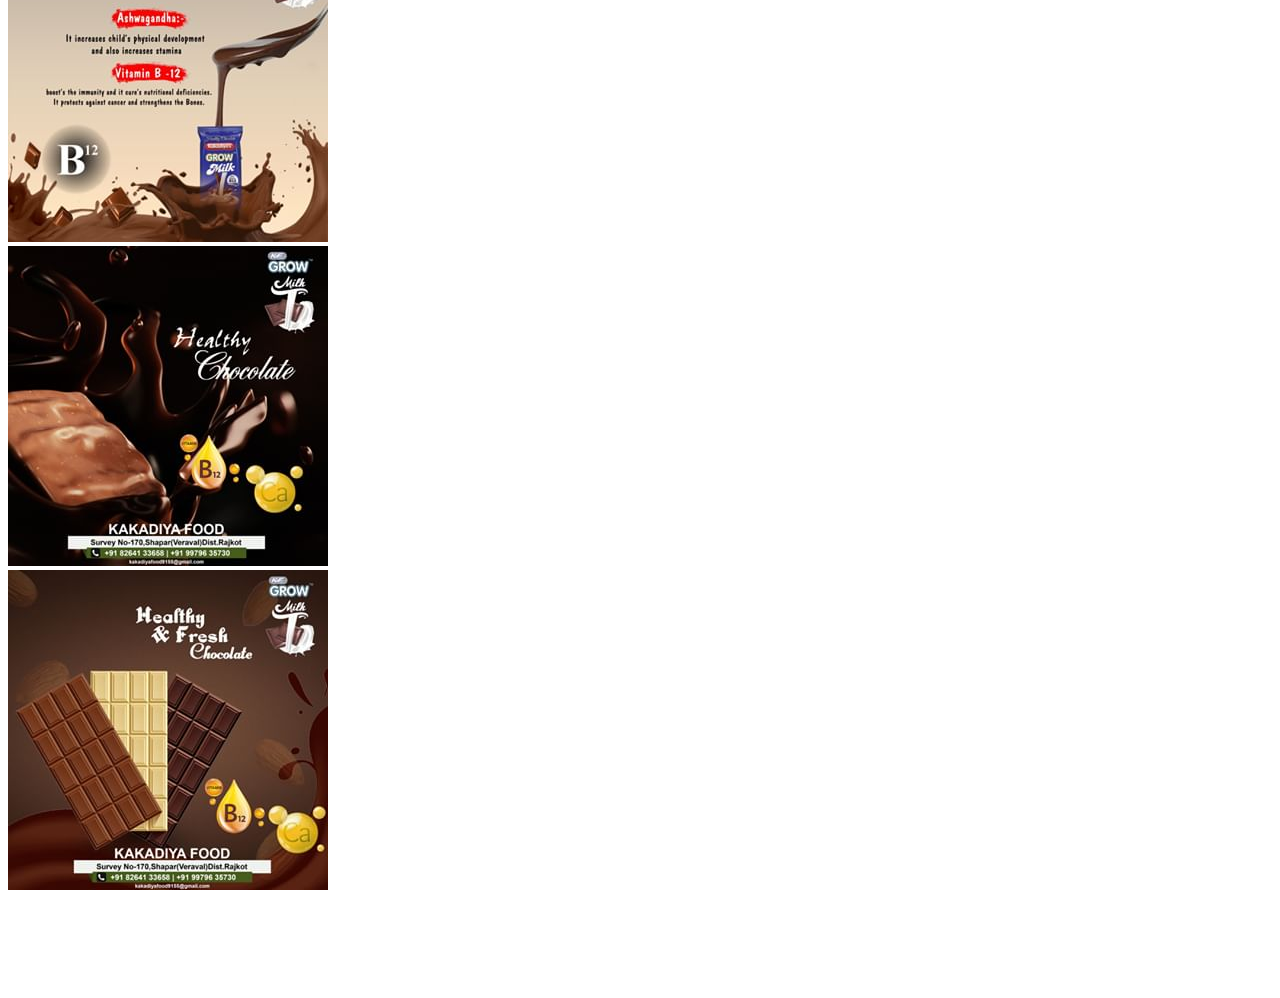
<file: gallery.html>
<!DOCTYPE html>
<html lang="en">
  <head>
    <!-- Required meta tags -->
    <meta charset="utf-8" />
    <meta
      name="viewport"
      content="width=device-width, initial-scale=1, shrink-to-fit=no"
    />
    <link rel="shortcut icon" href="/images/favicon.png" type="image/x-icon"/>
    <!-- Bootstrap CSS -->
    <link
      rel="stylesheet"
      href="https://stackpath.bootstrapcdn.com/bootstrap/4.5.0/css/bootstrap.min.css"
      integrity="sha384-9aIt2nRpC12Uk9gS9baDl411NQApFmC26EwAOH8WgZl5MYYxFfc+NcPb1dKGj7Sk"
      crossorigin="anonymous"
    />
    <link rel="stylesheet" href="style.css" />
    <link
      href="//maxcdn.bootstrapcdn.com/font-awesome/4.7.0/css/font-awesome.min.css"
      rel="stylesheet"
    />
    <link
      href="https://fonts.googleapis.com/css2?family=Josefin+Sans&display=swap"
      rel="stylesheet"
    />
    <link
      href="https://fonts.googleapis.com/css2?family=Kalam&display=swap"
      rel="stylesheet"
    />
    <title>GALLERY | KAKADIYA FOOD</title>
<meta name="title" content="GALLERY | KAKADIYA FOOD">
<meta name="description" content="Copyright © 2020 | All Rights Reserved.">

<!-- Open Graph / Facebook -->
<meta property="og:type" content="website">
<meta property="og:url" content="https://kakadiyafood.com/gallery.html">
<meta property="og:title" content="GALLERY | KAKADIYA FOOD">
<meta property="og:description" content="Copyright © 2020 | All Rights Reserved.">
<meta property="og:image" content="">

<!-- Twitter -->
<meta property="twitter:card" content="summary_large_image">
<meta property="twitter:url" content="https://kakadiyafood.com/gallery.html">
<meta property="twitter:title" content="GALLERY | KAKADIYA FOOD">
<meta property="twitter:description" content="Copyright © 2020 | All Rights Reserved.">
<meta property="twitter:image" content="">
  </head>

  <body>
    <div class="navbars">
      <div class="container-fluid-sm"></div>
      <nav class="navbar navbar-expand-lg navbar-dark bg-dark">
        <a class="navbar-brand" href="#"
          ><img src="images/logo.png" alt="KF" srcset=""
        /></a>
        <button
          class="navbar-toggler"
          type="button"
          data-toggle="collapse"
          data-target="#navbarSupportedContent"
          aria-controls="navbarSupportedContent"
          aria-expanded="false"
          aria-label="Toggle navigation"
        >
          <span class="navbar-toggler-icon"></span>
        </button>

        <div class="collapse navbar-collapse" id="navbarSupportedContent">
          <ul class="navbar-nav m-lg-auto nav-pills">
            <li class="nav-item">
              <a class="nav-link" href="index.html"
                >‏‏‎ ‎‏‏‎ ‎‏‏‎ ‎‏‏‎‏‏‎Home‏‏‎ ‎‏‏‎ ‎‏‏‎ ‎</a
              >
            </li>
            <li class="nav-item">
              <a class="nav-link" href="about.html"
                >‏‏‎ ‎‏‏‎ ‎‏‏‎ ‎‏‏‎About Us‏‏‎ ‎‏‏‎ ‎‏‏‎ ‎</a
              >
            </li>
            <li class="nav-item active" id="act">
              <a class="nav-link" href="gallery.html"
                >‏‏‎ ‎‏‏‎ ‎‏‏‎ Gallery‏‏‎ ‎‏‏‎ ‎‏‏‎ ‎</a
              >
            </li>
            <li class="nav-item">
              <a class="nav-link" href="contact.html"
                >‎‎‏‏‎ ‎‏‏‎ ‎‏‏‎ ‎‏‏‎Contact Us‏‏‎ ‎‏‏‎ ‎‏‏‎ ‎</a
              >
            </li>
          </ul>
          <div class="social">
            <a href="https://www.instagram.com/kakadiya_food/" target="_blank">
              <img src="images/11.jpg" id="insta" alt="" srcset=""
            /></a>

            <a
              href="https://www.facebook.com/Kakadiya-Food-114251750316776/?hc_ref=ARSWFAFwj4rIlxLxaVo3YxzBINAG02li6GuiA-Myv8czpEU5sCCBFCjyTq0wTZN6WKw&ref=nf_target"
              target="_blank"
            >
              <img src="images/12.jpg" id="fb" alt="" srcset=""
            /></a>

            <a href="https://twitter.com/kakadiyaf" target="_blank">
              <img src="images/13.jpg" id="twitter" alt="" srcset=""
            /></a>
          </div>
        </div>
      </nav>
    </div>
    <br><br><br>  <br>  
  
    <!-- Page Content -->
    <div class="container">
      <div class="heading">
        <h1>
          Gallery
        </h1>
      </div>

      <hr class="mt-2 mb-5" />

      <div class="row text-center text-lg-left">
        
        
        
         <div class="col-lg-3 col-md-4 col-6">
          <a href="/gallery/21.jpg" class="d-block mb-4 h-100">
            <img
              class="img-fluid img-thumbnail"
              src="/gallery/21.jpg"
              alt=""
            />
          </a>
        </div> <div class="col-lg-3 col-md-4 col-6">
          <a href="/gallery/20.jpg" class="d-block mb-4 h-100">
            <img
              class="img-fluid img-thumbnail"
              src="/gallery/20.jpg"
              alt=""
            />
          </a>
        </div> <div class="col-lg-3 col-md-4 col-6">
          <a href="/gallery/19.jpg" class="d-block mb-4 h-100">
            <img
              class="img-fluid img-thumbnail"
              src="/gallery/19.jpg"
              alt=""
            />
          </a>
        </div>
         <div class="col-lg-3 col-md-4 col-6">
          <a href="/gallery/18.jpg" class="d-block mb-4 h-100">
            <img
              class="img-fluid img-thumbnail"
              src="/gallery/18.jpg"
              alt=""
            />
          </a>
        </div>
        <div class="col-lg-3 col-md-4 col-6">
          <a href="/gallery/17.jpg" class="d-block mb-4 h-100">
            <img
              class="img-fluid img-thumbnail"
              src="/gallery/17.jpg"
              alt=""
            />
          </a>
        </div>
        <div class="col-lg-3 col-md-4 col-6">
          <a href="/gallery/(16).jpg" class="d-block mb-4 h-100">
            <img
              class="img-fluid img-thumbnail"
              src="/gallery/(16).jpg"
              alt=""
            />
          </a>
        </div>
        <div class="col-lg-3 col-md-4 col-6">
          <a href="/gallery/(15).jpg" class="d-block mb-4 h-100">
            <img
              class="img-fluid img-thumbnail"
              src="/gallery/(15).jpg"
              alt=""
            />
          </a>
        </div>
        <div class="col-lg-3 col-md-4 col-6">
          <a href="/gallery/(14).jpg" class="d-block mb-4 h-100">
            <img
              class="img-fluid img-thumbnail"
              src="/gallery/(14).jpg"
              alt=""
            />
          </a>
        </div>
        <div class="col-lg-3 col-md-4 col-6">
          <a href="/gallery/(13).jpg" class="d-block mb-4 h-100">
            <img
              class="img-fluid img-thumbnail"
              src="/gallery/(13).jpg"
              alt=""
            />
          </a>
        </div>
        <div class="col-lg-3 col-md-4 col-6">
          <a href="/gallery/(12).jpg" class="d-block mb-4 h-100">
            <img
              class="img-fluid img-thumbnail"
              src="/gallery/(12).jpg"
              alt=""
            />
          </a>
        </div>
        <div class="col-lg-3 col-md-4 col-6">
          <a href="/gallery/(11).jpg" class="d-block mb-4 h-100">
            <img
              class="img-fluid img-thumbnail"
              src="/gallery/(11).jpg"
              alt=""
            />
          </a>
        </div>
        <div class="col-lg-3 col-md-4 col-6">
          <a href="/gallery/(10).jpg" class="d-block mb-4 h-100">
            <img
              class="img-fluid img-thumbnail"
              src="/gallery/(10).jpg"
              alt=""
            />
          </a>
        </div>
        <div class="col-lg-3 col-md-4 col-6">
          <a href="/gallery/(9).jpg" class="d-block mb-4 h-100">
            <img
              class="img-fluid img-thumbnail"
              src="/gallery/(9).jpg"
              alt=""
            />
          </a>
        </div>
        <div class="col-lg-3 col-md-4 col-6">
          <a href="/gallery/(8).jpg" class="d-block mb-4 h-100">
            <img
              class="img-fluid img-thumbnail"
              src="/gallery/(8).jpg"
              alt=""
            />
          </a>
        </div>
        <div class="col-lg-3 col-md-4 col-6">
          <a href="/gallery/(7).jpg" class="d-block mb-4 h-100">
            <img
              class="img-fluid img-thumbnail"
              src="/gallery/(7).jpg"
              alt=""
            />
          </a>
        </div>
        <div class="col-lg-3 col-md-4 col-6">
          <a href="/gallery/(6).jpg" class="d-block mb-4 h-100">
            <img
              class="img-fluid img-thumbnail"
              src="/gallery/(6).jpg"
              alt=""
            />
          </a>
        </div>
        <div class="col-lg-3 col-md-4 col-6">
          <a href="/gallery/(5).jpg" class="d-block mb-4 h-100">
            <img
              class="img-fluid img-thumbnail"
              src="/gallery/(5).jpg"
              alt=""
            />
          </a>
        </div>
        <div class="col-lg-3 col-md-4 col-6">
          <a href="/gallery/(4).jpg" class="d-block mb-4 h-100">
            <img
              class="img-fluid img-thumbnail"
              src="/gallery/(4).jpg"
              alt=""
            />
          </a>
        </div>
        <div class="col-lg-3 col-md-4 col-6">
          <a href="/gallery/(3).jpg" class="d-block mb-4 h-100">
            <img
              class="img-fluid img-thumbnail"
              src="/gallery/(3).jpg"
              alt=""
            />
          </a>
        </div>
        <div class="col-lg-3 col-md-4 col-6">
          <a href="/gallery/(2).jpg" class="d-block mb-4 h-100">
            <img
              class="img-fluid img-thumbnail"
              src="/gallery/(2).jpg"
              alt=""
            />
          </a>
        </div>
        <div class="col-lg-3 col-md-4 col-6">
          <a href="/gallery/(1).jpg" class="d-block mb-4 h-100">
            <img
              class="img-fluid img-thumbnail"
              src="/gallery/(1).jpg"
              alt=""
            />
          </a>
        </div>
       
      </div>
    </div>
   
    <br><br> 
    <!-- footer  -->

 
<br><br><br><br>


    <div class="footer">
      <div id="button"><i class="fa  fa-chevron-circle-up fa-3x"></i></div>
      <div id="container">
        <div id="cont">
          <div class="footer_center">
            <h3>Follow Us On  <br>
            <a href="https://www.instagram.com/kakadiya_food/"target="_blank"><i class="fa fa-instagram fa-lg" ></i></a>
            <a href="https://www.facebook.com/Kakadiya-Food-114251750316776/?hc_ref=ARSWFAFwj4rIlxLxaVo3YxzBINAG02li6GuiA-Myv8czpEU5sCCBFCjyTq0wTZN6WKw&ref=nf_target" target="_blank"><i class="fa fa-facebook-square fa-lg"></i></a>
            <a href="https://twitter.com/kakadiyaf"target="_blank"><i class="fa fa-twitter-square fa-lg"></i></a>
          </h3>
          <p>
            ‎‏‏‎ ‎‏‏‎ ‎‏‏‎‏‏‎ ‎‏‏‎ ‎‏‏‎ Copyright © 2020 | All Rights
            Reserved. <br> ‎‏‏‎ ‎‏‏‎ ‎‏‏‎‏‏‎ ‎‏‏‎ ‎‏‏‎ ‎‏‏‎‏‏‎‏‏‎ ‎‏‏‎ ‎‏‏‎ ‎‏‏‎ ‎‏‏‎Devloped by <a href="https://www.instagram.com/dhruv_2210/?hl=en"> ‎‏‏‎‏‏‎ <u>Dhruv Thummar</u> ‎‏‏‎‏‏‎ </a><i class="fa fa-bookmark"></i>
          </p>
          </div>
        </div>
      </div>
    </div>
  

    <!-- Optional JavaScript -->
    <!-- jQuery first, then Popper.js, then Bootstrap JS -->
    <script
      src="https://code.jquery.com/jquery-3.5.1.slim.min.js"
      integrity="sha384-DfXdz2htPH0lsSSs5nCTpuj/zy4C+OGpamoFVy38MVBnE+IbbVYUew+OrCXaRkfj"
      crossorigin="anonymous"
    ></script>
    <script
      src="https://cdn.jsdelivr.net/npm/popper.js@1.16.0/dist/umd/popper.min.js"
      integrity="sha384-Q6E9RHvbIyZFJoft+2mJbHaEWldlvI9IOYy5n3zV9zzTtmI3UksdQRVvoxMfooAo"
      crossorigin="anonymous"
    ></script>
    <script
      src="https://stackpath.bootstrapcdn.com/bootstrap/4.5.0/js/bootstrap.min.js"
      integrity="sha384-OgVRvuATP1z7JjHLkuOU7Xw704+h835Lr+6QL9UvYjZE3Ipu6Tp75j7Bh/kR0JKI"
      crossorigin="anonymous"
    ></script>
  </body>
</html>
</file>
<file: style.css>
body {
  font-family: 'Josefin Sans', sans-serif;
  background-image: url("../images/568.jpg");
  scroll-behavior: smooth;
  
  background-repeat: no-repeat;
  background-attachment: fixed;
  background-size: 100% 100%;
  color: white;
}


/* navbar  */
.navbar {
    position: fixed;
    background-color: rgba(25, 8, 5, 0.945) !important;
    z-index: 999;
    width: 100%;


}

nav>a>img {
    width: 85px;
    

}



.social>a>img {
    filter: invert(100%);
    width: 25px;
    border-radius: 7px;
   
    margin-top: 4px;
    margin-bottom: 4px;
    border: none;
}

#insta {
    margin-left: 13px;
}

ul>li>a {
    font-size: 17px;

}

ul>li>a:hover {
    background-color: white;
    color: black !important;
    border-radius: 5px;
    cursor: pointer;
    font-weight: bold !important;

}


.borderr>img{
  display: block;
  margin: auto;
  width: 95vw;
  transform: scaleY(-1);
}
.borderrr>img{
  display: block;
  margin: auto;
  width: 95vw;
 
}
/* navbar  */
/* All page headings */
.heading > h1 {
  display: block;
  margin: auto;
  width: 25%;
  text-align: center !important;
  color: rgb(255, 255, 255);
  font-weight: bold;
 padding-top: 8px;
  margin-bottom: 2rem 0;

  background-color: rgb(25, 8, 5);
  border-radius: 10px ;
}
@media (max-width: 1150px) {
  .heading > h1 {
    font-size: 35px;
  }
  
  
}
@media (max-width: 1050px) {
  .heading > h1 {
    font-size: 35px;
    width: 35%;
  }
  
}
@media (max-width: 950px) {
  .heading > h1 {
    font-size: 31px;
    width: 45%;
  }
  
}
@media (max-width: 450px) {
  .heading > h1 {
    font-size: 28px !important;
    width: 53%;
  }
 
  .dealership h1{
    font-size: 28px;
  }
}
/* All page headings */
/* footer  */
section{
    text-align:center;
  }
  .footer #button , .fa-chevron-circle-up{
      width:35px;
      color: rgb(0, 0, 0);
      margin: auto ;
      position:relative;
      -webkit-transition: all 1s ease;
      -moz-transition: all 1s ease;
      -o-transition: all 1s ease;
      -ms-transition: all 1s ease;
      transition: all 1s ease;
  }

  .footer a{
      text-decoration: none;
      color: grey;
     
  }
  a:hover{
      cursor: pointer;
      color: white!important;
      
  }
  /* .footer #button:hover{
      width:0px;
      height: 20px;
      border: rgb(25, 8, 5) 12px solid;
      -webkit-transition: all 1s ease;
      -moz-transition: all 1s ease;
      -o-transition: all 1s ease;
      -ms-transition: all 1s ease;
      transition: all 1s ease;
      position:relative;
  } */
  .footer {
      bottom:0;
      left:0;
      position:fixed;
      width: 100%;
      height: 3em;
      overflow:hidden;
      margin:0 auto;
      -webkit-transition: all 1s ease;
      -moz-transition: all 1s ease;
      -o-transition: all 1s ease;
      -ms-transition: all 1s ease;
      transition: all 1s ease;
      z-index:999;
  }
  .footer:hover {
      -webkit-transition: all 1s ease;
      -moz-transition: all 1s ease;
      -o-transition: all 1s ease;
      -ms-transition: all 1s ease;
      transition: all 1s ease;
      height: 13em;
  }
  

  
  .footer #container{
      margin-top:5px;
      width:100%;
  height:100%;
    position:relative;
    top:0;
    left:0;
      background: rgb(25, 8, 5);
  }
  .footer #cont{
    position:relative;
    top:-10px;
    right:190px;
      width:150px;
      height:auto;
      margin:0 auto;
  }
  .footer_center{
      width:500px;
      float:left;
    text-align:center;
  }
  .footer h3{
      
      font-size: 30px;
      font-weight: 100;
      margin-top:35px;
      margin-left:40px;
  }
  @media (max-width: 1150px) {
   
    .footer h3 {
      font-size: 28px !important;
    }
    .footer_center p {
      font-size: 15px !important;
    }
    
  }
  @media (max-width: 1050px) {
   
    .footer h3 {
      font-size: 26px !important;
    }
    .footer_center p {
      font-size: 14px !important;
    }
  
  }
  @media (max-width: 950px) {
  
    .footer h3 {
      font-size: 24px !important;
    }
    .footer_center p {
      font-size: 13px !important;
    }
   
  }
  @media (max-width: 450px) {
   
    .footer h3 {
      font-size: 20px !important;
    }
    .footer_center p {
      font-size: 12px !important;
    }
    .footer:hover {
      
      height: 12em;
  }
  }

/* footer  */
.facility .certi{
  background-image: url('/images/2.png');
   overflow: hidden; 
   background-repeat: no-repeat;  
   background-size: cover;
}
.mar{
  padding-top: 58px;
}
.carousel-control-next-icon,
.carousel-control-prev-icon {
  filter: invert(1);
}
@media (max-width: 900px) { 
  #slider1-lg { display: none!important; }
  #slider2-lg { display: none; }
  #slider3-lg { display: none; }
  
  }
  @media (min-width: 900px) { 
  #slider1-sm { display: none!important; } 
  #slider2-sm { display: none; } 
  #slider3-sm { display: none; }
  
  }

.products h1{
  font-family: 'Berkshire Swash', cursive;
  color: black;
}
.flexx{
  display: flex;
  flex-direction: row-reverse;
}
@media (max-width:763px){
  .flexx{
    display: contents!important;
    
  }
}


@media (max-width:450px){
  .h1font{
    font-size: 30px;
  }

}
.productfontp3{
  font-size: 20px;
  color: black;
  
}
.productfont{
  color: black;
}
.certi h3,.certi h5,.certi p{
  color: black;
  margin: auto;
}
.certi h1{
  color: black;
  font-family: 'Berkshire Swash', cursive;
}



.card-title{
  font-size: 26px;
}
.logos{
  display: flex;
  align-items: center;
 overflow: hidden;
  background-color:rgb(25, 8, 5); 
}
.logos>img{
  
  padding: 10px;
  margin: auto;
  width: 80px;
  
}

/* about page css */

.info {
  margin: 30px;
  width: 75%;
  margin: auto;
  font-family: 'Abel', sans-serif;
  
}

.wwr,
.wwd,
.ovm {
  margin: 30px 10px;
  background: rgba(0, 0, 0, 0.767);

  padding: 50px 80px;
  border-radius: 20px;
}
.wwr,
.wwd,
.ovm h1 {
  margin-bottom: 30px;
  text-align: center;
  color: white;
}
.lists p2 {
  text-align: left !important;
  letter-spacing: 2px;
}
.info p1 {
  font-size: 20px;
  text-align: center;

    letter-spacing: 2px;
  
}

.info h3 {
  display: inline-block;
  margin-top: 8px;
  
}
.lists {
  text-align: center;
  display: inline-block;
}
@media (max-width: 1150px) {
  .info {
    width: 85%;
  }
}
@media (max-width: 1000px) {
  .info {
    width: 88%;
  }
  .wwr,
  .wwd,
  .ovm {
    padding: 50px 40px;
  }
}
@media (max-width: 900px) {
  .info {
    width: 90%;
  }
  .wwr,
  .wwd,
  .ovm {
    padding: 40px 30px;
  }
}
@media (max-width: 700px) {
  .info {
    width: 95%;
  }
  .wwr,
  .wwd,
  .ovm {
    padding: 30px 20px;
  }
}
@media (max-width: 600px) {
  .info {
    width: 96%;
  }
  .wwr,
  .wwd,
  .ovm {
    padding: 20px 10px;
    
  }
}
@media (max-width: 450px) {
  .info {
    width: 97%;
  }
  .wwr,
  .wwd,
  .ovm {
    padding: 15px 15px;
   
  }
  .info h1 {
    font-size: 28px!important;
    margin-bottom: 20px;
  }
  .info p1 {
    font-size: 15px;
    letter-spacing: 1px;
  }
}

/* about page css */


/* contact us page  */
iframe {
  display: block;
  margin: auto;
  width: 78%;
  height: 50vh;
  border: 10px solid white !important;
  border-radius: 8px;
  opacity: 0.9;
}
iframe:hover {
  opacity: 1;
}

.grid-container {
  display: grid;

  grid-template-columns: repeat(3, 1fr);

  width: 80%;
  margin: auto;
}
@media (max-width: 1023px) {
  .grid-container {
    grid-template-columns: auto;
  }
}

.grid-item {
  width: auto;
}
.flex-box {
  opacity: 0.9;
  display: flex;
  flex-direction: column;
  align-items: center;
  padding: 21px;
  margin: 10px;
  align-items: center;
  border-radius: 10px;
  background-color: black;
}
a.phoneMe,
a.mail,
a.address {
  text-decoration: none;
  color: white;
}
a.phoneMe:hover,
a.mail:hover,
a.address:hover {
  font-size: 19px;
}


.dealership h1 {
  text-align: center;
  color: rgb(50, 211, 233);
  font-weight: bold;
}
.dealership a{
  color: #FFC13B;
}
.icon-bar {
  position: fixed;
  top: 80%;
right: 0px;
display: flex;

}
.icon-bar h6{
  display: inline-block;
  background-color: rgba(0, 0, 0, 0.65);
  margin-top: 4px;
  padding: 3px;
  border-radius: 5px;
  
}
.icon-bar img {
  width: 60px;
  display: block;
  padding: 0px 16px;
  transition: all 0.3s ease;
  color: white;
 
}
/* contact us page  */
</file>
